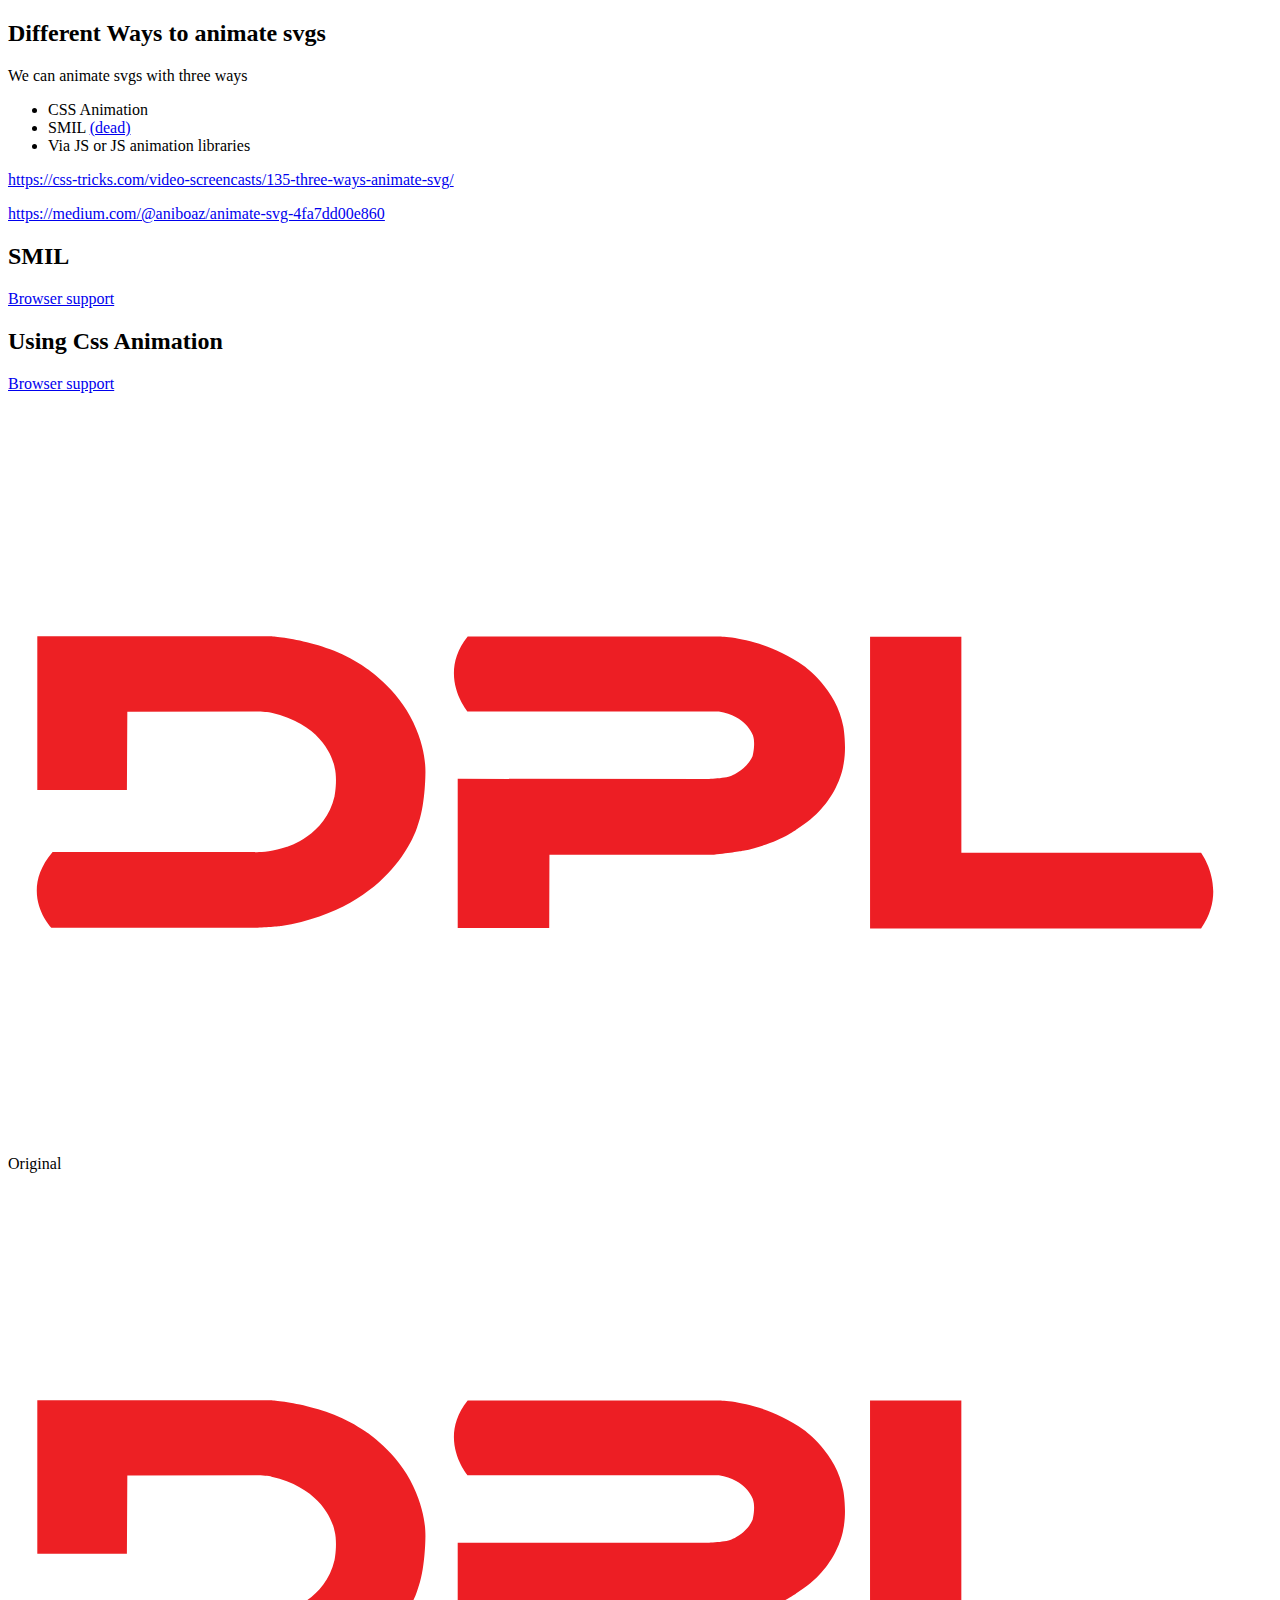
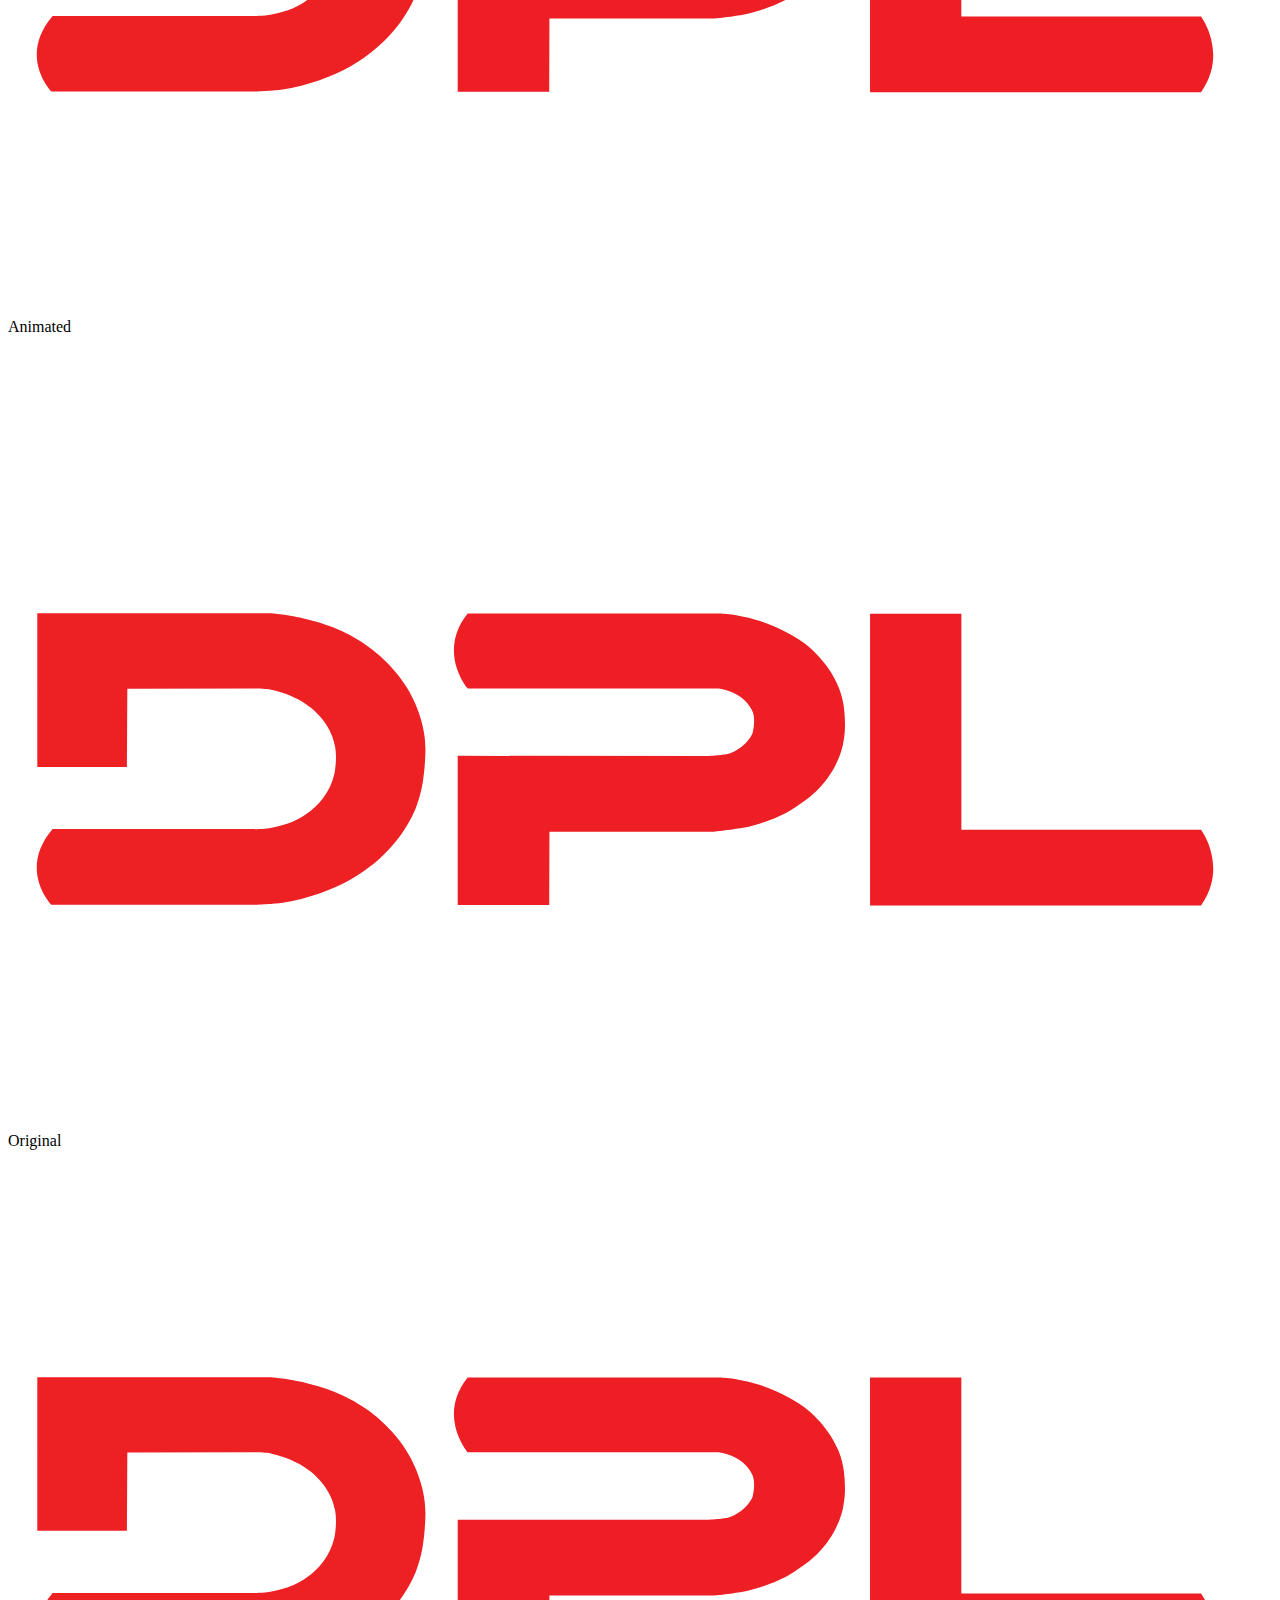
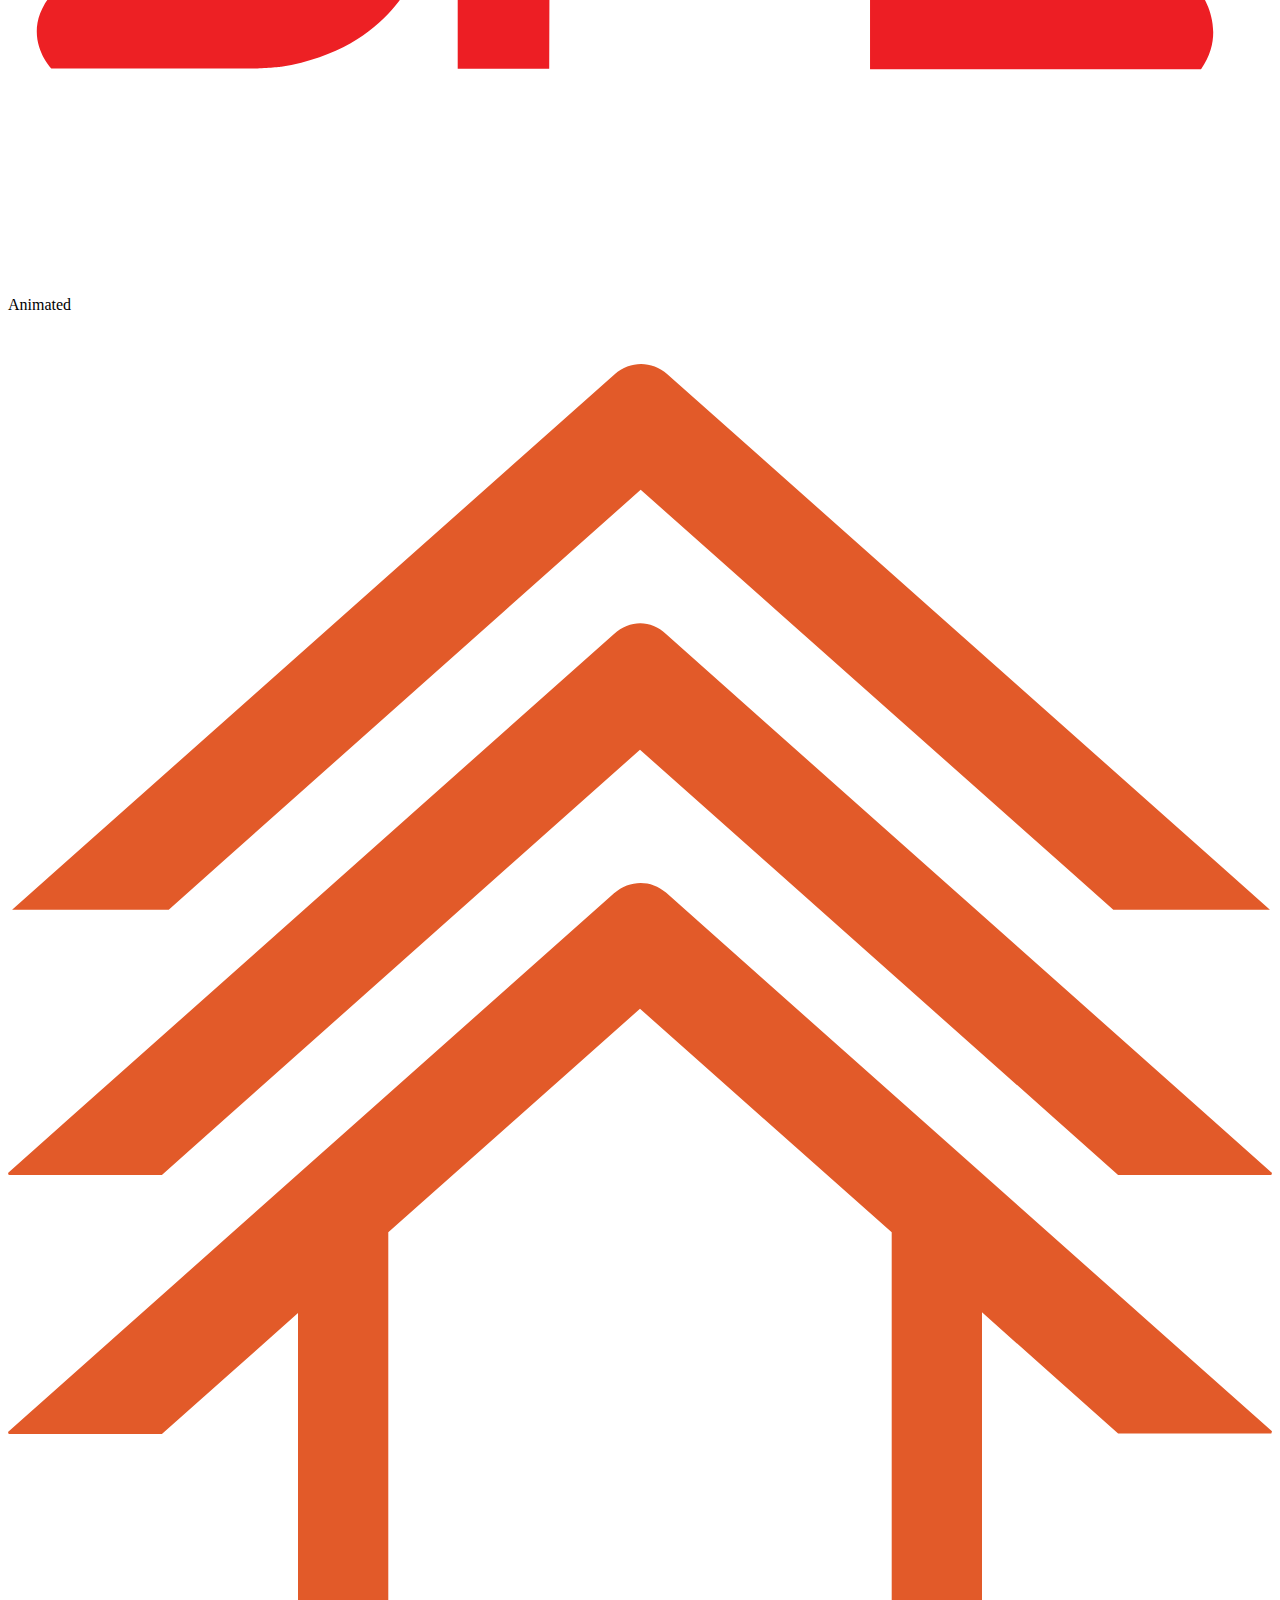
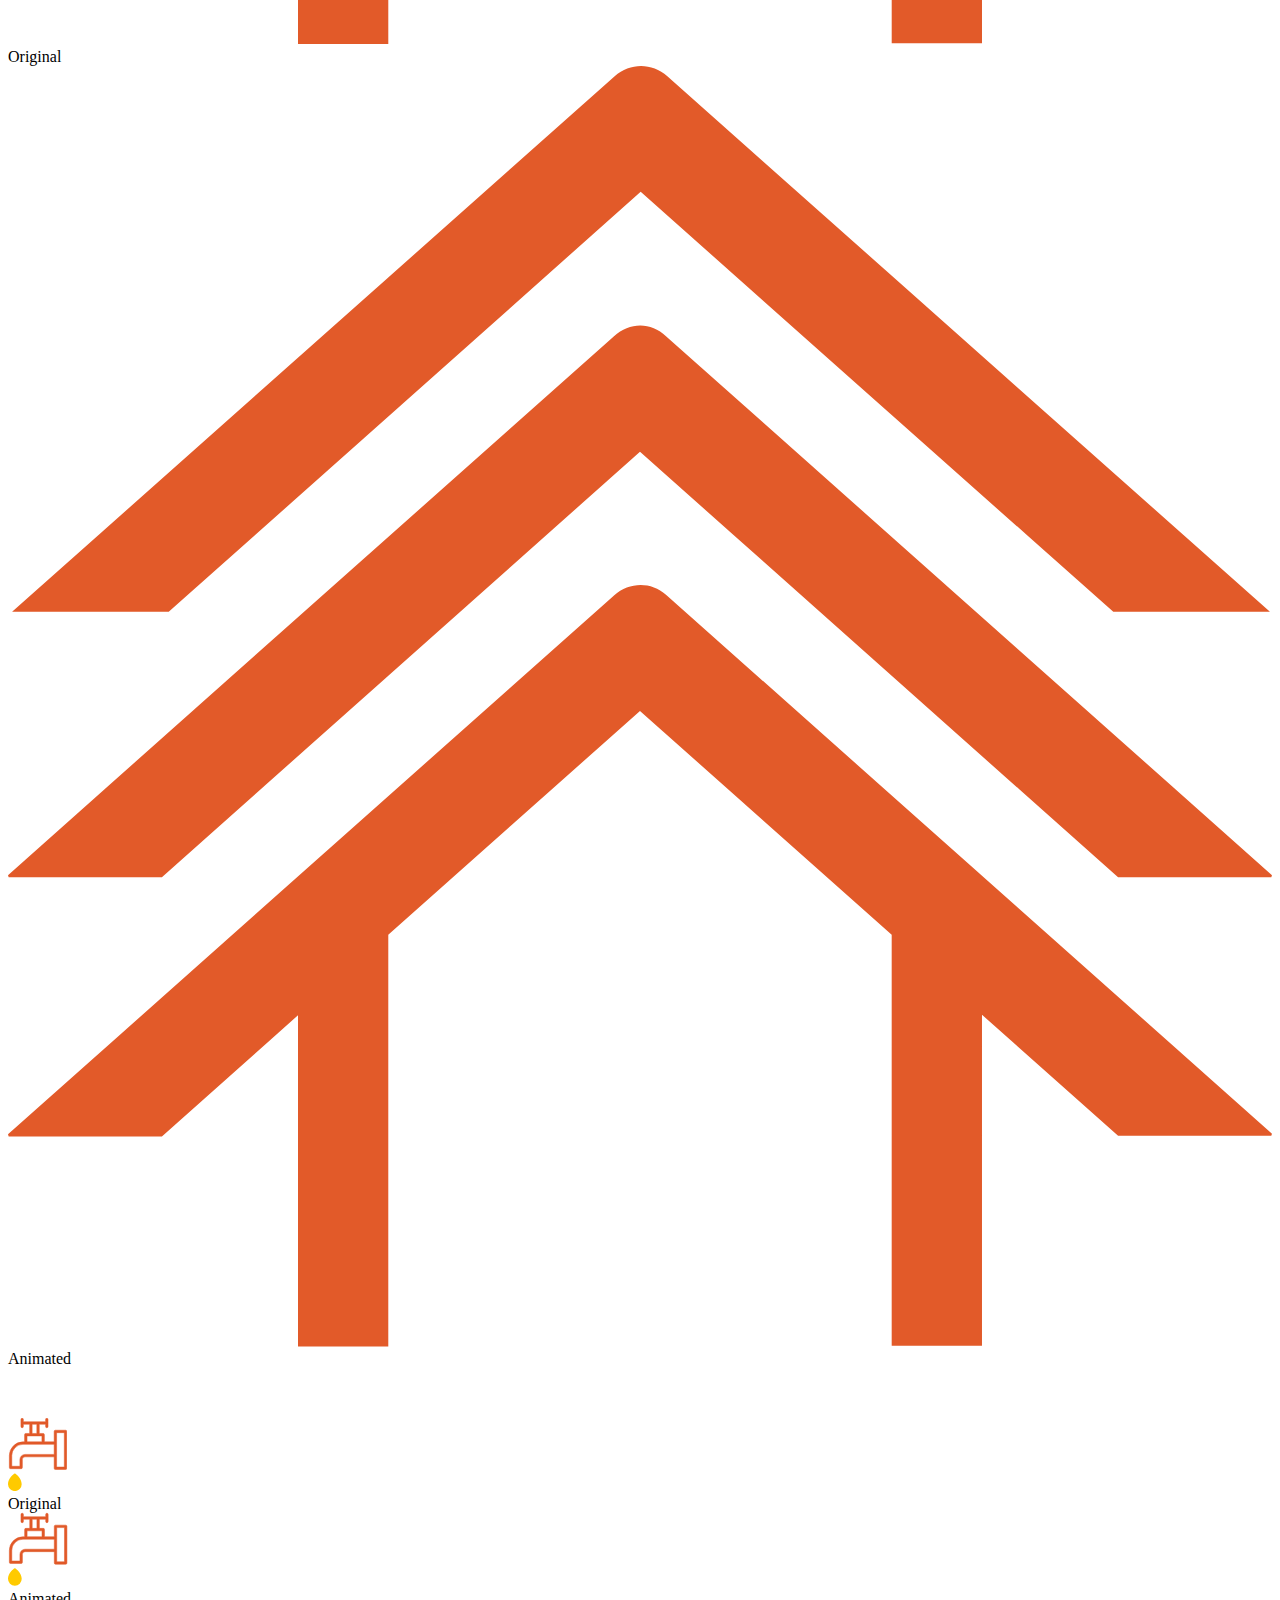
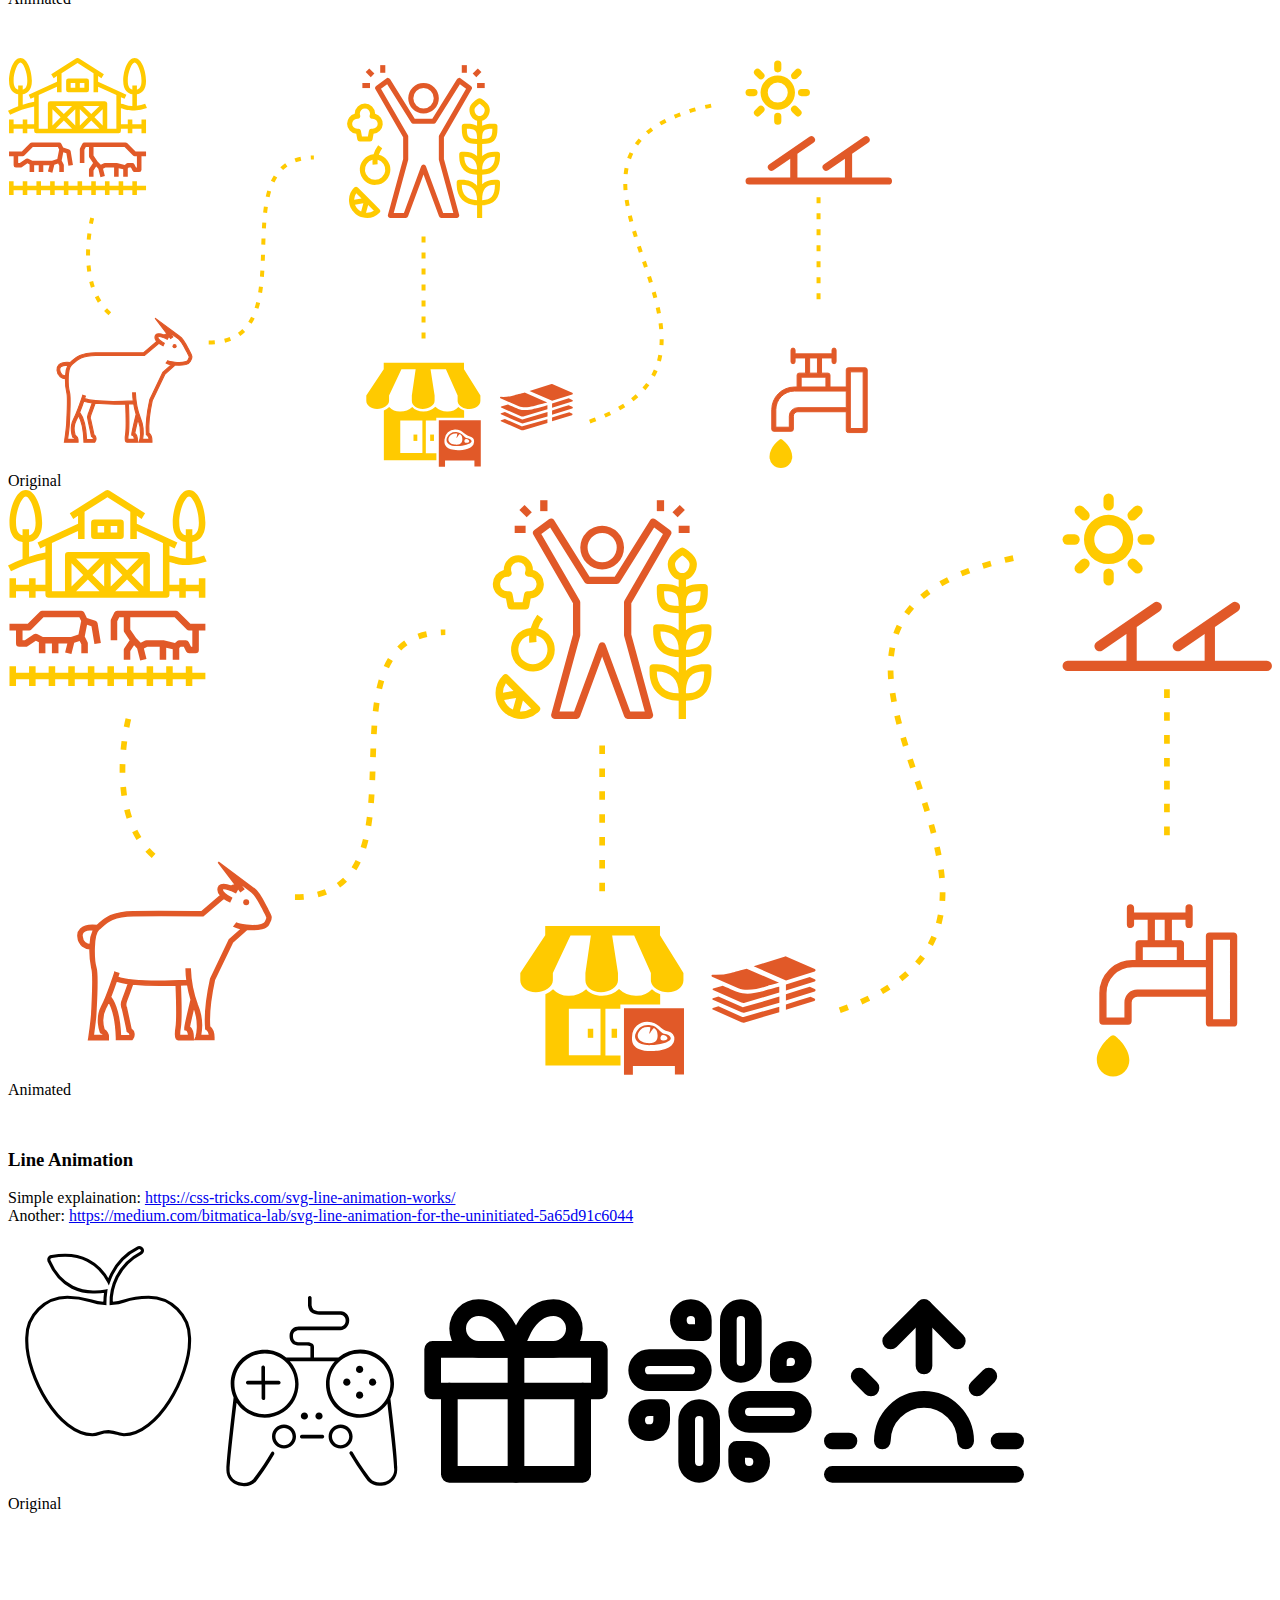
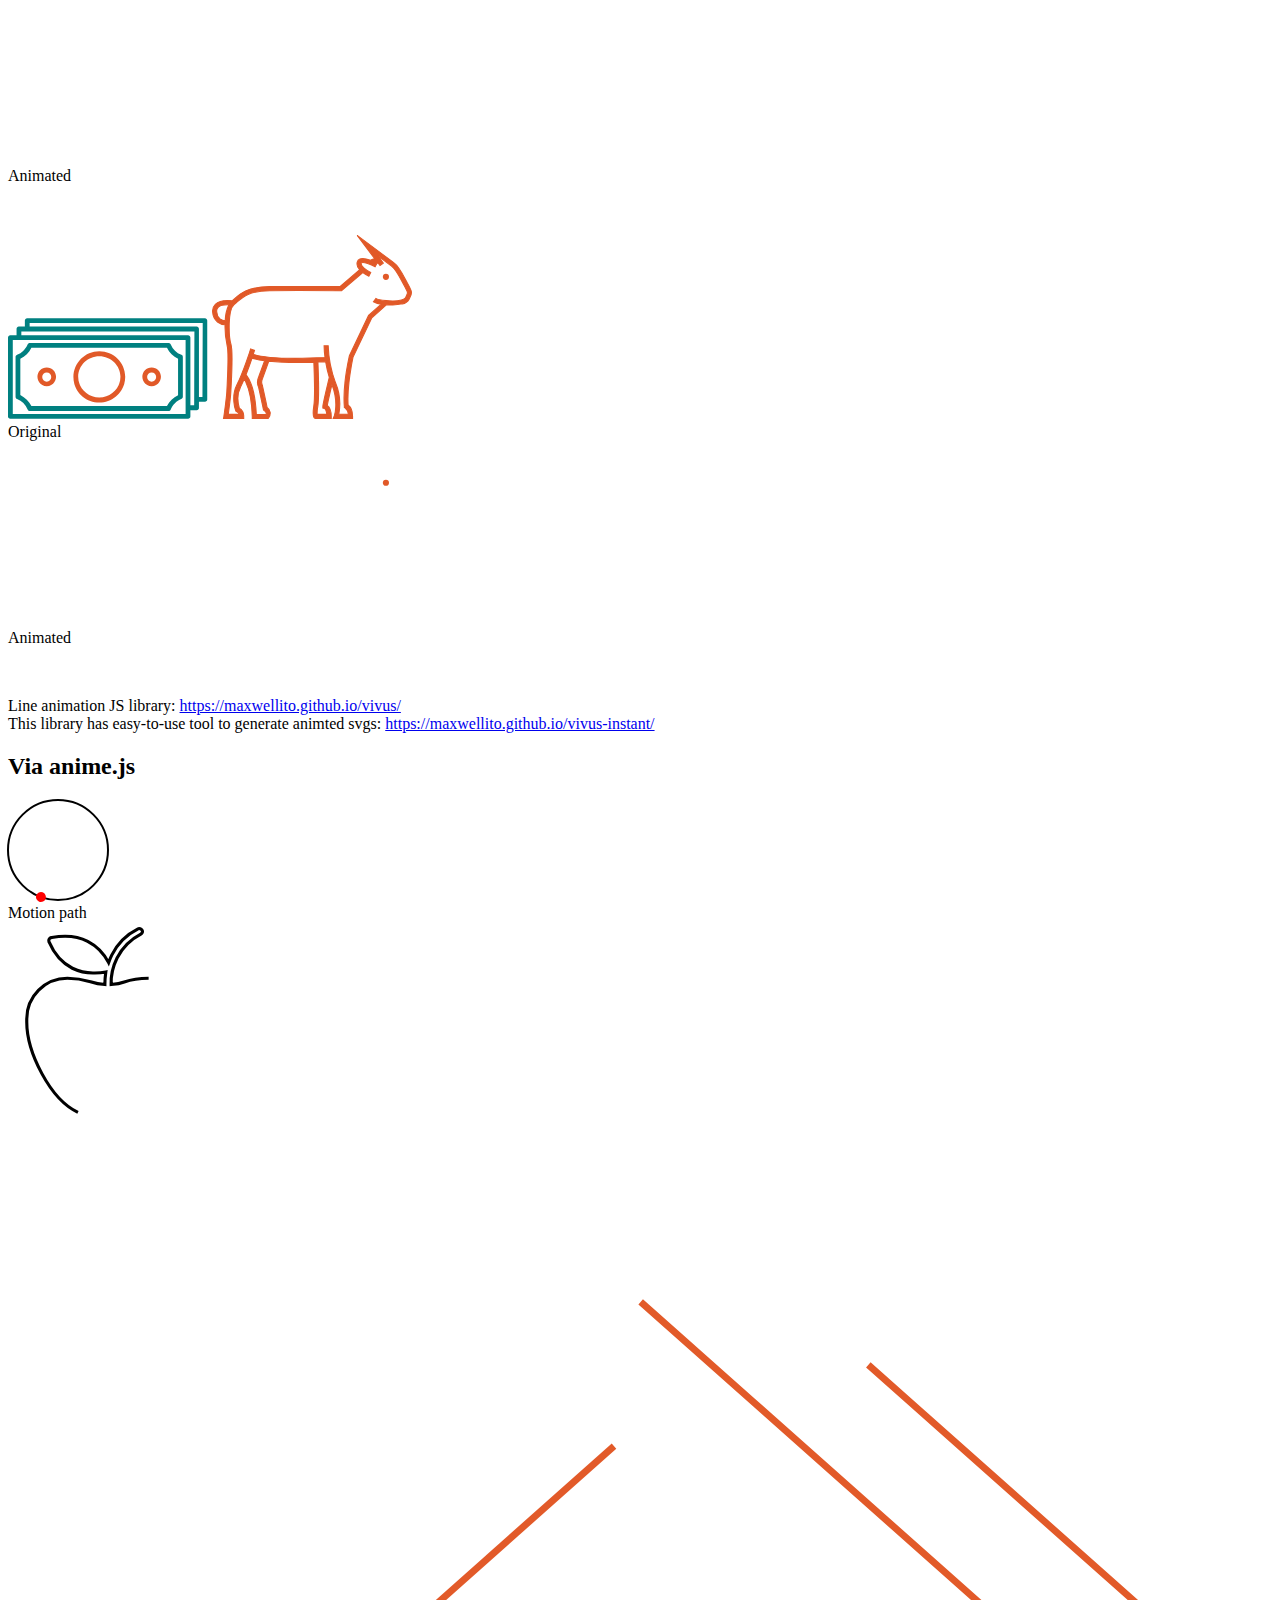
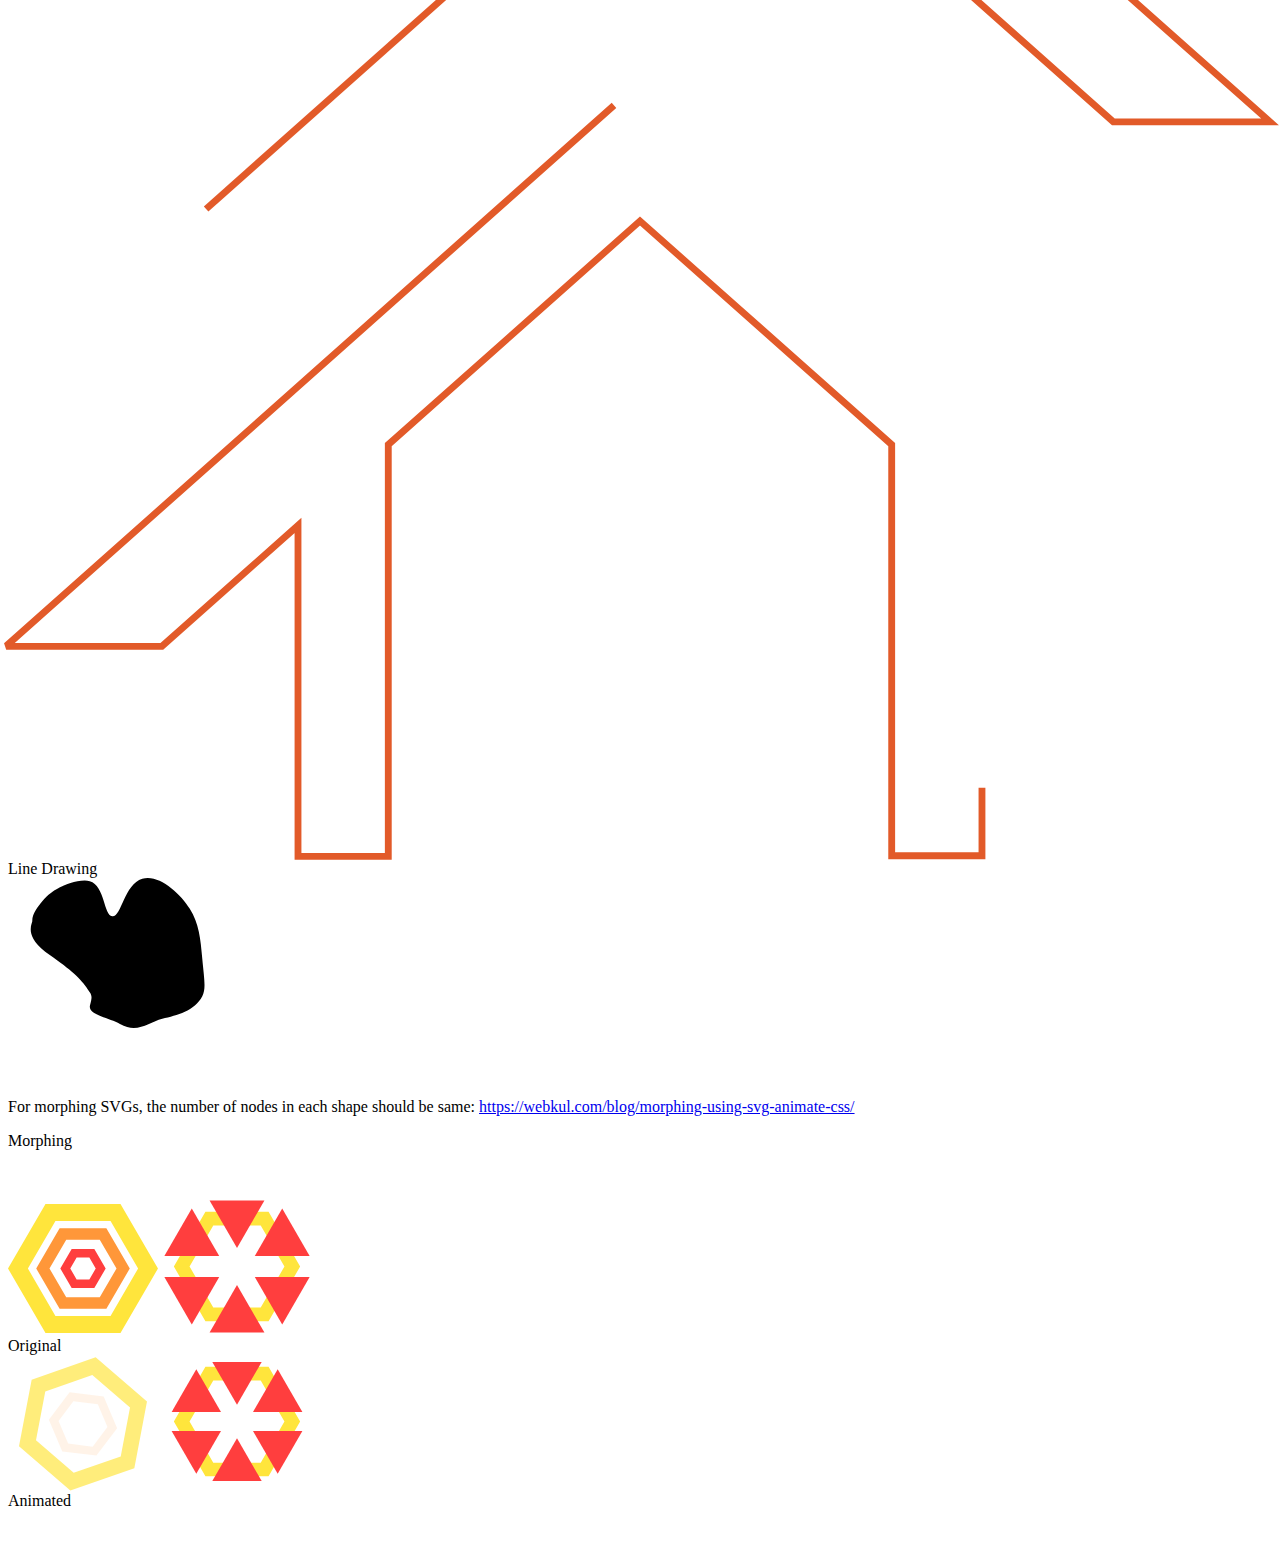
<file: index.html>
<!DOCTYPE html>
<html>


<!-- Mirrored from staging.dplit.com/creative/svg/ by HTTrack Website Copier/3.x [XR&CO'2014], Thu, 24 Oct 2019 11:04:05 GMT -->

<head>
    <meta charset="utf-8">
    <meta http-equiv="X-UA-Compatible" content="IE=edge" />
    <title>SVG Animation</title>
    <meta name="viewport" content="width=device-width, initial-scale=1">
    <link rel="stylesheet" href="https://stackpath.bootstrapcdn.com/bootstrap/4.3.0/css/bootstrap.min.css" integrity="sha384-PDle/QlgIONtM1aqA2Qemk5gPOE7wFq8+Em+G/hmo5Iq0CCmYZLv3fVRDJ4MMwEA" crossorigin="anonymous">
    <link rel="stylesheet" href="assets/style-dist.css">

</head>

<body>

    <div class="container mt-5">
        <h2>Different Ways to animate svgs</h2>
        <p>We can animate svgs with three ways</p>
        <ul>
            <li>CSS Animation</li>
            <li>SMIL <a href="https://css-tricks.com/smil-is-dead-long-live-smil-a-guide-to-alternatives-to-smil-features/">(dead)</a>
            </li>
            <li>Via JS or JS animation libraries</li>
        </ul>
        <p> <a href="https://css-tricks.com/video-screencasts/135-three-ways-animate-svg/">https://css-tricks.com/video-screencasts/135-three-ways-animate-svg/</a>
        </p>
        <p> <a href="https://medium.com/@aniboaz/animate-svg-4fa7dd00e860">https://medium.com/@aniboaz/animate-svg-4fa7dd00e860</a>
        </p>
        <h2>SMIL</h2>
        <a href="https://caniuse.com/#search=smil">Browser support</a>

        <h2>Using Css Animation</h2>
        <p><a href="https://caniuse.com/#search=keyframes">Browser support</a></p>
        <div class="row">
            <div class="col-6">
                <div class="card">
                    <div class="card-body">
                        <img src="assets/DPL_LOGO.svg" alt="">

                    </div>
                    <div class="card-footer">
                        Original
                    </div>
                </div>
            </div>
            <div class="col-6">
                <div class="card">
                    <div class="card-body">
                        <svg version="1.1" id="Layer_1" xmlns="http://www.w3.org/2000/svg" xmlns:xlink="http://www.w3.org/1999/xlink" x="0px" y="0px" viewBox="0 0 595.3 349.3" style="enable-background:new 0 0 595.3 349.3;" xml:space="preserve">
                            <path class="st0"
                                d="M56,179.3H13.8V107h109.8c0,0,26.5,1.5,44.8,14.8c0,0,15,9.6,22.5,25.8c5.2,11.1,5.7,19.3,5.7,23.3 c0,0,0.1,15.8-3.8,25.6c0,0-10.7,38.1-64.1,46.9c0,0-11.8,1.1-14.3,0.8h-94c0,0-15.8-16.3,0.6-35.6h94.8c0,0,6.7,0.6,15.6-2.5 c0,0,18.2-5.2,22.4-23.8c0,0,1.5-8,0-13.7c0,0-2.9-19.5-29.7-25.6c0,0-3.2-0.6-6.3-0.6l-61.6,0.1L56,179.3L56,179.3z" />
                            <path class="st1"
                                d="M216.5,142.4c0,0-14.6-17.1,0-35.3h118.3c0,0,20.5,0,40.1,13.9c0,0,15.5,10.9,18.5,28.5c0,0,1.8,9.7,0,18.3 c0,0-2.2,18.2-22.1,30.1c0,0-8.4,6.6-25.1,10.1c0,0-6.2,1.1-13.7,1.8H255l-0.1,34.5h-43.1v-70.2l116.7,0.1c0,0,10.8-0.3,12.7-1.8 c0,0,6.7-2.7,9.5-9.1c0,0,1.5-5.7,0.1-9.8c0,0-3.2-9.2-16-11.1L216.5,142.4L216.5,142.4z" />
                            <path class="st2" d="M406,107.2h43v101.7h112.9c0,0,12.9,17.2,0,35.6H406V107.2z" />
                        </svg>
                    </div>
                    <div class="card-footer">
                        Animated
                    </div>
                </div>
            </div>
        </div>

        <div class="row row2">
            <div class="col-6">
                <div class="card">
                    <div class="card-body">
                        <img src="assets/DPL_LOGO.svg" alt="">

                    </div>
                    <div class="card-footer">
                        Original
                    </div>
                </div>
            </div>
            <div class="col-6">
                <div class="card">
                    <div class="card-body">
                        <svg version="1.1" id="Layer_1" xmlns="http://www.w3.org/2000/svg" xmlns:xlink="http://www.w3.org/1999/xlink" x="0px" y="0px" viewBox="0 0 595.3 349.3" style="enable-background:new 0 0 595.3 349.3;" xml:space="preserve">
                            <g fill="#ED2024">
                                <path class="st0"
                                    d="M56,179.3H13.8V107h109.8c0,0,26.5,1.5,44.8,14.8c0,0,15,9.6,22.5,25.8c5.2,11.1,5.7,19.3,5.7,23.3 c0,0,0.1,15.8-3.8,25.6c0,0-10.7,38.1-64.1,46.9c0,0-11.8,1.1-14.3,0.8h-94c0,0-15.8-16.3,0.6-35.6h94.8c0,0,6.7,0.6,15.6-2.5 c0,0,18.2-5.2,22.4-23.8c0,0,1.5-8,0-13.7c0,0-2.9-19.5-29.7-25.6c0,0-3.2-0.6-6.3-0.6l-61.6,0.1L56,179.3L56,179.3z" />
                                <path class="st1"
                                    d="M216.5,142.4c0,0-14.6-17.1,0-35.3h118.3c0,0,20.5,0,40.1,13.9c0,0,15.5,10.9,18.5,28.5c0,0,1.8,9.7,0,18.3 c0,0-2.2,18.2-22.1,30.1c0,0-8.4,6.6-25.1,10.1c0,0-6.2,1.1-13.7,1.8H255l-0.1,34.5h-43.1v-70.2l116.7,0.1c0,0,10.8-0.3,12.7-1.8 c0,0,6.7-2.7,9.5-9.1c0,0,1.5-5.7,0.1-9.8c0,0-3.2-9.2-16-11.1L216.5,142.4L216.5,142.4z" />
                                <path class="st2" d="M406,107.2h43v101.7h112.9c0,0,12.9,17.2,0,35.6H406V107.2z" />
                            </g>
                        </svg>
                    </div>
                    <div class="card-footer">
                        Animated
                    </div>
                </div>
            </div>
        </div>
        <div class="row row3">
            <div class="col-6">
                <div class="card">
                    <div class="card-body">
                        <img src="assets/uptrade-house.svg" alt="">

                    </div>
                    <div class="card-footer">
                        Original
                    </div>
                </div>
            </div>
            <div class="col-6">
                <div class="card">
                    <div class="card-body">
                        <svg version="1.1" id="Layer_1" xmlns="http://www.w3.org/2000/svg" xmlns:xlink="http://www.w3.org/1999/xlink" x="0px" y="0px" viewBox="0 0 184.8 187.2" style="enable-background:new 0 0 184.8 187.2;" xml:space="preserve">
                            <path class="st0" d="M88.6,77.4L0,156.2l0.1,0.3h22.4l19.9-17.7v48.4h13.2V127l36.8-32.7l36.8,32.7v60.1h13.2v-48.4l19.9,17.7h22.4
                               l0.1-0.3L96.2,77.3C94,75.4,90.9,75.4,88.6,77.4z" />
                            <path class="st2"
                                d="M92.5,18.4l69.1,61.4h22.9L96.4,1.5c-2.3-2-5.4-2-7.7,0L0.6,79.8h22.9L92.5,18.4z" />
                            <path class="st1"
                                d="M88.6,39.5L0,118.3l0.1,0.3h22.4l69.9-62.2l69.9,62.2h22.4l0.1-0.3L96.2,39.5C94,37.4,90.9,37.4,88.6,39.5z" />
                        </svg>
                    </div>
                    <div class="card-footer">
                        Animated
                    </div>
                </div>
            </div>
        </div>
        <div class="row row4">
            <div class="col-6">
                <div class="card">
                    <div class="card-body">
                        <img src="assets/faucet.svg" alt="">

                    </div>
                    <div class="card-footer">
                        Original
                    </div>
                </div>
            </div>
            <div class="col-6">
                <div class="card">
                    <div class="card-body">
                        <svg xmlns="http://www.w3.org/2000/svg" width="59.182" height="72.63" viewBox="0 0 59.182 72.63">
                            <path data-name="Path 107"
                                d="M57.706 12.145H47.527a1.227 1.227 0 0 0-1.227 1.226v10.371h-9.815v-7.153a1.227 1.227 0 0 0-1.226-1.227h-3.883v-9.17h6.325v2.263a1.226 1.226 0 1 0 2.453 0V1.476a1.226 1.226 0 1 0-2.453 0V3.74H15.423V1.476a1.226 1.226 0 1 0-2.453 0v6.98a1.226 1.226 0 1 0 2.453 0V6.193h6.325v9.17h-3.882a1.227 1.227 0 0 0-1.23 1.226v7.153h-1.633A13.668 13.668 0 0 0 1.35 37.395v11.838a1.227 1.227 0 0 0 1.226 1.227h10.6a1.227 1.227 0 0 0 1.227-1.227v-7.89a2.675 2.675 0 0 1 2.672-2.672h29.23V50.02a1.227 1.227 0 0 0 1.226 1.226h10.175a1.227 1.227 0 0 0 1.23-1.226V13.372a1.226 1.226 0 0 0-1.23-1.227zM24.201 6.193h4.722v9.17h-4.722zm-5.109 11.623h14.944v5.926H19.092zm-2.022 18.4a5.13 5.13 0 0 0-5.125 5.125v6.669H3.803V37.395a11.213 11.213 0 0 1 11.2-11.2h31.3v10.023zm39.41 12.578h-7.727v-34.2h7.726z"
                                fill="#e15928" stroke="#e15928" stroke-width=".5" />
                            <path data-name="Path 108"
                                d="M7.587 55.433a1.224 1.224 0 0 0-1.46 0c-.251.185-6.128 4.6-6.128 10.34a6.858 6.858 0 1 0 13.715 0c.001-5.735-5.877-10.155-6.127-10.34z"
                                fill="#ffca00" class="fade-in-top" /></svg>
                    </div>
                    <div class="card-footer">
                        Animated
                    </div>
                </div>
            </div>
        </div>
        <div class="row row5">
            <div class="col-6">
                <div class="card">
                    <div class="card-body">
                        <img src="assets/what-we-do.svg" alt="">

                    </div>
                    <div class="card-footer">
                        Original
                    </div>
                </div>
            </div>
            <div class="col-6">
                <div class="card">
                    <div class="card-body">
                        <svg xmlns="http://www.w3.org/2000/svg" viewBox="0 0 884.091 410.286">
                            <defs>
                                <style>
                                    .cls-1 {
                                        fill: #e15928
                                    }

                                    .cls-2 {
                                        fill: #ffca00
                                    }

                                    .cls-3 {
                                        fill: none;
                                        stroke: #ffca00;
                                        stroke-width: 4px;
                                        stroke-dasharray: 6 10
                                    }
                                </style>
                            </defs>
                            <g id="what_we_do" data-name="what we do" transform="translate(-231 -767.094)">
                                <g id="noun_Livestock_1176661_000000" transform="translate(231 767.094)">
                                    <path id="Path_33" data-name="Path 33" class="cls-1"
                                        d="M88.754 48.135l-8.466-8.466A2.278 2.278 0 0 0 78.674 39H37.567a2.286 2.286 0 0 0-2.044 1.263L33.24 44.83a2.289 2.289 0 0 0-.24 1.021v13.7h4.567V46.39l1.411-2.823h3.156V52.7a2.3 2.3 0 0 0 .384 1.267l3.722 5.584-3.722 5.584a2.3 2.3 0 0 0-.384 1.267v6.851H46.7V67.1l2.638-3.958 2.149 2.149 2.131 8.523L58.05 72.7l-1.841-7.358 2.45-1.224h8.6v9.135h4.567v-8.491L76.39 65.9v7.351h4.567v-8.185l.945-.945h2.211l1.653 3.3a2.28 2.28 0 0 0 2.042 1.263h4.567A2.285 2.285 0 0 0 94.66 66.4V52.7h4.567v-4.565H88.754zm1.338 15.986h-.872l-1.653-3.3a2.28 2.28 0 0 0-2.042-1.263h-4.567a2.278 2.278 0 0 0-1.615.669l-1.368 1.363-7.881-1.971-.011.041a2.271 2.271 0 0 0-.544-.107H58.121a2.289 2.289 0 0 0-1.021.24l-3.094 1.548-3.243-3.241-4.063-6.09v-8.443h31.028l8.466 8.466a2.278 2.278 0 0 0 1.615.669h2.284z"
                                        transform="translate(38.836 45.497)" />
                                    <path id="Path_34" data-name="Path 34" class="cls-1"
                                        d="M59.35 49.866l2.058 12.346 4.506-.751-2.284-13.7a2.285 2.285 0 0 0-1.53-1.79l-5.954-1.985-1.861-3.722A2.288 2.288 0 0 0 52.241 39h-27.4a2.278 2.278 0 0 0-1.615.669l-8.466 8.466H2V52.7h4.567v9.135a2.285 2.285 0 0 0 2.284 2.284h4.567a2.3 2.3 0 0 0 1.267-.384l5.749-3.835 2.119 1.06v7.723h4.567v-6.846h4.567v6.851h4.567v-6.851h6.209l-1.573 6.3 4.43 1.108 1.98-7.92 3.782-1.261 1.158 2.316v6.312h4.567v-6.855a2.289 2.289 0 0 0-.24-1.021l-1.932-3.866 1.624-8.114zm-25.379 7.4h-8.6l-4.081-2.04a2.292 2.292 0 0 0-2.29.141l-6.276 4.186h-1.589V52.7H15.7a2.278 2.278 0 0 0 1.615-.669l8.466-8.466H50.83l1.3 2.6-1.87 9.352-5.242 1.753z"
                                        transform="translate(-.959 45.497)" />
                                    <path id="Path_35" data-name="Path 35" class="cls-2"
                                        d="M129.887 56h-4.567v4.567h-9.135V56h-4.567v4.567h-9.135V56h-4.568v4.567H88.78V56h-4.567v4.567h-9.135V56h-4.567v4.567h-9.135V56h-4.567v4.567h-9.135V56h-4.568v4.567h-9.134V56H29.4v4.567h-9.13V56H15.7v4.567H6.567V56H2v13.7h4.567v-4.565H15.7V69.7h4.57v-4.565h9.13V69.7h4.567v-4.565h9.135V69.7h4.567v-4.565h9.135V69.7h4.567v-4.565h9.135V69.7h4.567v-4.565h9.135V69.7h4.572v-4.565h9.135V69.7h4.567v-4.565h9.135V69.7h4.567v-4.565h9.135V69.7h4.567v-4.565h9.135v-4.568h-9.135z"
                                        transform="translate(-.959 67.319)" />
                                    <path id="Path_36" data-name="Path 36" class="cls-2"
                                        d="M47.553 11H29.284A2.285 2.285 0 0 0 27 13.284v9.135a2.285 2.285 0 0 0 2.284 2.281h18.27a2.285 2.285 0 0 0 2.284-2.284v-9.132A2.285 2.285 0 0 0 47.553 11zm-15.986 4.567h4.567v4.567h-4.567zm13.7 4.567H40.7v-4.567h4.57z"
                                        transform="translate(31.134 9.553)" />
                                    <path id="Path_37" data-name="Path 37" class="cls-2"
                                        d="M117.085 53.045c1.879.66 4.216 1.48 10.868 1.48h.242a48.246 48.246 0 0 0 12.314-2.469l-1.8-4.2a42.458 42.458 0 0 1-8.235 1.87V38.352c4.133-.674 9.135-3.542 9.135-13.515C139.607 15.3 135.263 2 128.188 2S116.77 15.3 116.77 24.837c0 9.973 5 12.839 9.135 13.515v11.574a20.432 20.432 0 0 1-7.306-1.19 15.579 15.579 0 0 0-4.113-.961v-6.546L118.1 42.9l1.914-4.147-28.365-13.094v-5.588L94.99 22.2l2.453-3.855L72.322 2.356a2.289 2.289 0 0 0-2.453 0l-25.12 15.986L47.2 22.2l3.341-2.126v5.588L22.182 38.749 24.1 42.9l3.611-1.667v4.549a94.085 94.085 0 0 0-11.418 2.9v-10.33c4.133-.674 9.135-3.542 9.135-13.515C25.422 15.3 21.079 2 14 2S2.585 15.3 2.585 24.837c0 9.973 5 12.839 9.135 13.515v11.914a99.618 99.618 0 0 0-10.176 4.51l2.08 4.065a92.329 92.329 0 0 1 24.082-8.415v17.8h-6.851V63.66h-4.567v4.567H7.153V63.66H2.585v13.7h4.568v-4.566h9.135v4.567h4.567v-4.567h6.851v2.284a2.285 2.285 0 0 0 2.284 2.284h82.21a2.285 2.285 0 0 0 2.284-2.284v-2.284h6.851v4.567h4.565v-4.567h9.135v4.567h4.567V63.66h-4.567v4.567H125.9V63.66h-4.567v4.567h-6.851v-15.86a11.649 11.649 0 0 1 2.603.678zm4.252-28.208c0-9.242 4.334-18.27 6.851-18.27s6.851 9.027 6.851 18.27c0 6.184-2.138 8.246-4.567 8.877V29.4H125.9v4.309c-2.425-.626-4.563-2.688-4.563-8.872zm-114.185 0c0-9.242 4.334-18.27 6.851-18.27s6.851 9.027 6.851 18.27c0 6.184-2.138 8.246-4.567 8.877V29.4H11.72v4.309c-2.43-.626-4.567-2.688-4.567-8.872zm47.013 36.539l-8.189 8.189V53.187zm3.229 3.229l8.189 8.189H49.2zm24.175-3.229l-8.189 8.189V53.187zm-12.757 8.189l-8.189-8.189 8.189-8.189zm15.988-4.96l8.189 8.189h-16.38zm3.229-3.229l8.189-8.189v16.378zM84.8 58.147l-8.189-8.189h16.377zm-27.4 0l-8.2-8.189h16.383zm43.39 14.648V47.674a2.226 2.226 0 0 0-.162-.8 2.359 2.359 0 0 0-.1-.217 2.165 2.165 0 0 0-.32-.475 2.025 2.025 0 0 0-.767-.585c-.018-.009-.034-.023-.053-.032h-.007a2.318 2.318 0 0 0-.79-.158c-.027 0-.053-.016-.082-.016H43.692a2.285 2.285 0 0 0-2.284 2.284v25.119h-9.135V39.121l18.27-8.431v5.565h4.567V17.164L71.1 6.99l15.982 10.174v19.091h4.567V30.69l18.27 8.431v33.673z"
                                        transform="translate(-1.544 -2)" />
                                </g>
                                <g id="noun_healthy_lifestyle_1176663_000000"
                                    data-name="noun_healthy lifestyle_1176663_000000"
                                    transform="translate(570.109 774.239)">
                                    <path id="Path_40" data-name="Path 40" class="cls-2"
                                        d="M3.018 66.143a18.126 18.126 0 0 0 .607 2.473c.038.115.079.227.12.342a17.73 17.73 0 0 0 .928 2.223c.023.048.043.1.066.145a17.576 17.576 0 0 0 1.28 2.074c.11.153.219.3.334.454a16.085 16.085 0 0 0 3.22 3.294c.135.107.275.2.416.3.461.342.936.66 1.422.951.13.079.26.155.393.232a17.69 17.69 0 0 0 4.01 1.665c.028.008.054.02.082.028s.051.005.074.01a17.774 17.774 0 0 0 17.232-4.6 2.546 2.546 0 0 0 0-3.6L11.573 50.5a2.546 2.546 0 0 0-3.6 0A17.814 17.814 0 0 0 3 66c0 .018-.005.036 0 .054 0 .028.013.059.018.089zm11.831 8.328c-.278-.14-.543-.3-.813-.466s-.568-.316-.834-.5A11.914 11.914 0 0 1 10 70.191c-.13-.194-.227-.4-.347-.6a12.609 12.609 0 0 1-.818-1.614 5.591 5.591 0 0 1-.1-.291l8.348-1.392zm4.92 1.336l2.121-7.775 5.725 5.725a12.738 12.738 0 0 1-7.846 2.05zM9.95 56.095l5.328 5.328-7.4 1.231a12.7 12.7 0 0 1 2.072-6.559z"
                                        transform="translate(-.811 71.982)" />
                                    <path id="Path_41" data-name="Path 41" class="cls-2"
                                        d="M37.59 57.867a15.308 15.308 0 0 0-11.612-14.828 24.371 24.371 0 0 1 3.459-6.595L25.349 33.4a29.281 29.281 0 0 0-4.591 9.246A15.3 15.3 0 1 0 37.59 57.867zm-15.295 10.2a10.175 10.175 0 0 1-2.57-20.026 27.24 27.24 0 0 0 .033 4.994l5.07-.525a22.1 22.1 0 0 1-.005-4.479 10.175 10.175 0 0 1-2.529 20.036z"
                                        transform="translate(5.746 46.648)" />
                                    <path id="Path_42" data-name="Path 42" class="cls-2"
                                        d="M2 37.393a10.211 10.211 0 0 0 9.2 10.148l1.043 5.613a2.549 2.549 0 0 0 2.506 2.083h10.2a2.549 2.549 0 0 0 2.506-2.083l1.043-5.613a10.2 10.2 0 0 0 1.545-20.024c0-.107.005-.214.005-.321a10.2 10.2 0 0 0-20.393 0c0 .107 0 .214.005.321A10.215 10.215 0 0 0 2 37.393zm10.12-5.1c.066.008.339.038.4.043a2.481 2.481 0 0 0 2.2-1.017 2.543 2.543 0 0 0 .354-2.394 5.052 5.052 0 0 1-.329-1.731 5.1 5.1 0 0 1 10.2 0 5.027 5.027 0 0 1-.329 1.728 2.548 2.548 0 0 0 .354 2.394 2.51 2.51 0 0 0 2.2 1.017c.038 0 .28-.031.4-.043a5.1 5.1 0 0 1-.071 10.2 5.419 5.419 0 0 1-.739-.084 2.553 2.553 0 0 0-2.875 2.057l-1.055 5.674h-5.963l-1.055-5.677a2.64 2.64 0 0 0-2.965-2.044 4.229 4.229 0 0 1-.65.074 5.1 5.1 0 0 1-.076-10.2z"
                                        transform="translate(-2 21.237)" />
                                    <path id="Path_43" data-name="Path 43" class="cls-2"
                                        d="M85.786 68.531h-2.549c-5.419 0-9.717 1.5-12.746 4.288V60.883c11.293 0 15.295-4 15.295-15.295v-2.549a2.55 2.55 0 0 0-2.549-2.549h-2.549c-4.487 0-7.805.645-10.2 2.116v-5.073c4.385-1.282 7.647-5.736 7.647-11.063 0-6.291-8.094-10.7-9.016-11.181a2.557 2.557 0 0 0-2.361 0c-.923.482-9.016 4.889-9.016 11.181 0 5.33 3.263 9.781 7.647 11.063v5.073C63 41.135 59.683 40.49 55.2 40.49h-2.553a2.55 2.55 0 0 0-2.547 2.549v2.549c0 11.293 4 15.295 15.295 15.295v11.936c-3.028-2.789-7.326-4.288-12.746-4.288H50.1a2.55 2.55 0 0 0-2.549 2.549v2.549c0 11.341 6.5 17.844 17.844 17.844v11c-3.536-3.786-8.764-5.906-15.295-5.906h-2.551A2.55 2.55 0 0 0 45 99.121v2.549c0 12.58 7.813 20.393 20.393 20.393v12.746h5.1v-12.746c11.841 0 17.844-6.86 17.844-20.393v-2.549a2.55 2.55 0 0 0-2.549-2.549h-2.551c-5.537 0-9.779 1.519-12.746 4.5v-9.6c11.341 0 17.844-6.5 17.844-17.844V71.08a2.55 2.55 0 0 0-2.549-2.549zm-5.1-22.942c0 8.481-1.716 10.2-10.2 10.2.005-8.489 1.721-10.2 10.202-10.2zM62.844 26.47c0-2.111 2.932-4.578 5.1-5.968 2.134 1.377 5.1 3.87 5.1 5.968 0 3.513-2.287 6.373-5.1 6.373s-5.1-2.86-5.1-6.373zM55.2 45.589c8.481 0 10.2 1.716 10.2 10.2-8.488-.004-10.2-1.719-10.2-10.2zm-2.553 28.04c8.458 0 12.746 4.288 12.746 12.746-8.458 0-12.746-4.288-12.746-12.746zM50.1 101.67c9.863 0 15.295 5.432 15.295 15.295-9.864 0-15.295-5.433-15.295-15.295zm33.139 0c0 10.864-3.694 15.295-12.746 15.295-.002-10.865 3.692-15.295 12.744-15.295zM70.491 86.375c0-8.458 4.288-12.746 12.746-12.746 0 8.458-4.287 12.746-12.746 12.746z"
                                        transform="translate(64.613 18.14)" />
                                    <path id="Rectangle_469" data-name="Rectangle 469" class="cls-1"
                                        transform="rotate(-45 72.96 -147.48)" d="M0 0h7.209v5.098H0z" />
                                    <path id="Rectangle_470" data-name="Rectangle 470" class="cls-1"
                                        transform="translate(130.006 17.844)" d="M0 0h7.647v5.098H0z" />
                                    <path id="Rectangle_471" data-name="Rectangle 471" class="cls-1"
                                        transform="translate(114.712)" d="M0 0h5.098v7.647H0z" />
                                    <path id="Rectangle_472" data-name="Rectangle 472" class="cls-1"
                                        transform="rotate(-45 17.626 -18.99)" d="M0 0h5.098v7.209H0z" />
                                    <path id="Rectangle_473" data-name="Rectangle 473" class="cls-1"
                                        transform="translate(33.139)" d="M0 0h5.098v7.647H0z" />
                                    <path id="Rectangle_474" data-name="Rectangle 474" class="cls-1"
                                        transform="translate(15.295 17.844)" d="M0 0h7.647v5.098H0z" />
                                    <path id="Path_44" data-name="Path 44" class="cls-1"
                                        d="M56.59 24.295A15.295 15.295 0 1 0 41.295 39.59 15.31 15.31 0 0 0 56.59 24.295zm-25.491 0a10.2 10.2 0 1 1 10.2 10.2 10.207 10.207 0 0 1-10.199-10.2z"
                                        transform="translate(35.18 8.844)" />
                                    <path id="Path_45" data-name="Path 45" class="cls-1"
                                        d="M13.344 18.478L41.04 66.32v21.917L25.835 143.99a2.546 2.546 0 0 0 2.46 3.217H43.59a2.548 2.548 0 0 0 2.391-1.667l15.453-41.94 15.452 41.94a2.548 2.548 0 0 0 2.391 1.667h15.295a2.549 2.549 0 0 0 2.46-3.22L81.827 88.235V66.317l27.7-47.842a2.549 2.549 0 0 0-.676-3.316l-10.2-7.647a2.516 2.516 0 0 0-2-.466A2.554 2.554 0 0 0 94.96 8.2L70.218 47.79H52.649L27.907 8.2a2.542 2.542 0 0 0-1.7-1.155 2.511 2.511 0 0 0-2 .466l-10.2 7.647a2.548 2.548 0 0 0-.663 3.32zm11.711-5.221l24.02 38.433a2.551 2.551 0 0 0 2.162 1.2H71.63a2.552 2.552 0 0 0 2.162-1.2l24.02-38.433 6.166 4.624-26.905 46.476a2.526 2.526 0 0 0-.344 1.277v22.942a2.59 2.59 0 0 0 .089.67l14.418 52.862H81.054L63.825 95.342a2.548 2.548 0 0 0-4.782 0l-17.23 46.767H31.631l14.418-52.862a2.59 2.59 0 0 0 .089-.67V65.634a2.526 2.526 0 0 0-.344-1.277L18.888 17.881z"
                                        transform="translate(15.041 5.742)" />
                                </g>
                                <path id="Path_101" data-name="Path 101" class="cls-3"
                                    d="M-5215.262 2224s-18.646 72.25 23.306 100.218"
                                    transform="translate(5530.457 -1296.812)" />
                                <path id="Path_102" data-name="Path 102" class="cls-3"
                                    d="M-5081.334 2390.62c102.286 0 7.812-185.287 105.171-185.287"
                                    transform="translate(5513.061 -1338.742)" />
                                <g id="noun_butcher_shop_207102_000000" data-name="noun_butcher shop_207102_000000"
                                    transform="translate(589.337 1072.04)">
                                    <path id="Rectangle_475" data-name="Rectangle 475" class="cls-2"
                                        transform="translate(63.862 71.876)" d="M0 0h3.816v6.361H0z" />
                                    <path id="Path_48" data-name="Path 48" class="cls-2"
                                        d="M102.2 15.088V8.6H21.928v6.488L4.5 41.421v5.343c0 4.453 4.707 8.142 10.813 8.142s11.958-3.689 11.958-8.142v-5.343l12.34-26.206h14.248l-3.816 26.206v5.343c0 4.453 4.58 8.142 10.813 8.142s11.958-3.689 11.958-8.142v-5.343l-4.071-26.206h15.393l11.7 26.206v5.343a2.8 2.8 0 0 0 .127 1.018c.763 3.944 6.106 7.124 11.831 7.124 6.234 0 10.813-3.689 10.813-8.142v-5.343z"
                                        transform="translate(-4.5 -8.6)" />
                                    <path id="Rectangle_476" data-name="Rectangle 476" class="cls-2"
                                        transform="translate(47.197 71.876)" d="M0 0h3.816v6.361H0z" />
                                    <path id="Path_49" data-name="Path 49" class="cls-2"
                                        d="M92.848 43.427a14.609 14.609 0 0 1-11.068 4.58A16.8 16.8 0 0 1 69.822 43.3a17.112 17.112 0 0 1-12.085 4.707c-4.58 0-8.651-1.781-10.94-4.58a17.848 17.848 0 0 1-12.085 4.58 14.609 14.609 0 0 1-11.068-4.58 15.457 15.457 0 0 1-5.344 3.435V96.73h52.54v-7H60.281V57.039h10.431v-2.926h27.86v-7.124a13.737 13.737 0 0 1-5.724-3.562zm-36 46.179H34.711V57.039h22.135z"
                                        transform="translate(-.744 .843)" />
                                    <path id="Path_50" data-name="Path 50" class="cls-1"
                                        d="M90.25 71.837c-4.071-.636-4.58-5.47-10.3-6.106-4.961-.636-8.015 1.4-10.05 5.216-2.163 3.944.763 9.159 10.686 8.651 5.216-.254 12.849-1.908 13.612-4.325.378-1.273-1.149-3.054-3.948-3.436zM77.4 78.2c-5.343-.636-7.506-4.071-5.6-7.506 1.654-3.053 3.944-4.071 8.142-3.562.127 1.908-1.145 4.325-.509 4.452.254 0 1.272-2.544 3.053-3.944 2.035 1.018 2.544 3.435 2.544 5.216.005 2.67-.759 5.978-7.63 5.344zm10.688-1.91c-1.654-.254-1.272-3.944.763-3.816 2.29.254 3.18 1.527 3.053 2.417-.004 1.272-1.904 1.78-3.816 1.399zM61.5 53.9v46.433h6.233v-6.106H97.12v5.852h6.361V53.9zm19.082 29.9c-14.375-.254-13.612-7.378-13.358-10.813a10.457 10.457 0 0 1 10.686-9.8c8.269.382 8.905 5.725 14.757 6.87a5.213 5.213 0 0 1 4.071 5.47C96.357 82.65 85.671 83.8 80.582 83.8z"
                                        transform="translate(11.012 3.728)" />
                                </g>
                                <path id="Path_103" data-name="Path 103" class="cls-3" d="M-4835.5 2245.333v106.045"
                                    transform="translate(5482.083 -1299.5)" />
                                <path id="Path_104" data-name="Path 104" class="cls-3" d="M-4835.5 2245.333v106.045"
                                    transform="translate(5877.129 -1338.829)" />
                                <path id="Path_105" data-name="Path 105" class="cls-3"
                                    d="M-4730.667 2406.18c200.088-69.246-106.684-274.9 130.78-318.072"
                                    transform="translate(5543.455 -1275.237)" />
                                <g id="noun_Money_625001_000000" transform="translate(723.058 1093.247)">
                                    <path id="Path_54" data-name="Path 54" class="cls-1"
                                        d="M25.554 65.729c-.087 0-.262.087-.35.087a1.108 1.108 0 0 1-.524-.087L7.987 58.3l-3.845 1.224a.565.565 0 0 0-.087 1.049L24.069 69.4a3.666 3.666 0 0 0 2.36.175l24.122-7.167v-3.846z"
                                        transform="translate(-3.124 -23.275)" />
                                    <path id="Path_55" data-name="Path 55" class="cls-1"
                                        d="M82.527 51.924L79.818 50.7l-8.565 2.535-8.653 2.8v3.755l19.84-6.205a.88.88 0 0 0 .087-1.661z"
                                        transform="translate(-10.541 -22.317)" />
                                    <path id="Path_56" data-name="Path 56" class="cls-1"
                                        d="M82.789 44.273l-3.5-1.573-5.157 1.573L62.6 47.944v4.2l20.1-6.293a.82.82 0 0 0 .089-1.578z"
                                        transform="translate(-10.541 -21.309)" />
                                    <path id="Path_57" data-name="Path 57" class="cls-1"
                                        d="M82.789 36.273l-3.5-1.573L62.6 39.944v4.2l20.1-6.293a.82.82 0 0 0 .089-1.578z"
                                        transform="translate(-10.541 -20.301)" />
                                    <path id="Path_58" data-name="Path 58" class="cls-1"
                                        d="M79.451 28.778a.88.88 0 0 0 .087-1.661l-20.1-8.827a.747.747 0 0 0-.612 0L36.8 25.2l22.636 9.964z"
                                        transform="translate(-7.29 -18.225)" />
                                    <path id="Path_59" data-name="Path 59" class="cls-1"
                                        d="M24.68 57.742L7.987 50.4l-3.845 1.224a.565.565 0 0 0-.087 1.049l20.1 8.827a3.624 3.624 0 0 0 2.36.175l24.122-6.9v-4.288l-25.083 7.342a1.034 1.034 0 0 1-.874-.087z"
                                        transform="translate(-3.124 -22.279)" />
                                    <path id="Path_60" data-name="Path 60" class="cls-1"
                                        d="M42.334 40.161c2.01-.612 8.041-2.1 8.041-2.1L27.651 28.1c-.524.175-7.429 1.923-10.051 2.709l-.961.262a38.933 38.933 0 0 1-12.848 1.312.688.688 0 0 0-.35 1.311L21.8 41.822c6.813 2.796 16.514-.522 20.534-1.661z"
                                        transform="translate(-3.036 -19.469)" />
                                    <path id="Path_61" data-name="Path 61" class="cls-1"
                                        d="M50.663 42.412s-7.516 2.1-11.012 3.059c-.961.262-1.661.437-1.748.437a5.569 5.569 0 0 1-.612.175c-.262.087-.437.087-.7.175-3.583.874-9.789 2.01-15.207-.087-3.583-1.4-10.313-4.37-10.313-4.37l-6.73 1.923a.565.565 0 0 0-.087 1.049l4.37 1.923 15.47 6.817a3.666 3.666 0 0 0 2.36.175l24.122-7.079v-4.2z"
                                        transform="translate(-3.149 -21.196)" />
                                </g>
                                <g id="noun_Goat_1055002_000000" transform="translate(279.944 1027.406)">
                                    <path id="Path_87" data-name="Path 87"
                                        d="M3.324 58.692a9.242 9.242 0 0 0 5.15 1.851 57.189 57.189 0 0 0 1.394 14.085c1.225 4.008.334 20.71 0 27.836a259.255 259.255 0 0 0-.167 3.257c-.139 3.827-1.949 16.7-1.962 16.7l-.292 1.684h13.7v-1.392a6.082 6.082 0 0 0-2.923-5.484c-.571-1.851-2.269-8.671.933-14.864.752-1.392 1.531-3.159 2.31-5 1.851 3.076 5.024 10.522 5.5 25.345v1.392h10.748l.418-.515a4.955 4.955 0 0 0 .96-3.619 5.122 5.122 0 0 0-2.06-3.271c-.807-4.078-3.048-14.127-3.145-14.572v-.251l-.111-.195s-.988-1.684.125-4.69 3.41-9.311 4.287-11.733c4.718.473 11.134.821 19.569.821q4.983 0 10.981-.167c.209 5.177.891 23.66 0 29.548s-.445 7.363.167 8.072a1.6 1.6 0 0 0 1.211.585h10.437v-1.392c0-1.044-.264-5.762-2.7-7.53.39-2.185 1.712-7.989 3.159-14.071 4.732 12.206 1.67 21.086 1.642 21.169l-.779 1.809h13.139v-1.392c0-.223.111-5.261-3.02-7.711-.863-12.526 2.965-30.745 3.368-32.6l12.735-26.5 10.035-8.921c1.211.1 2.463.153 3.688.153a28.532 28.532 0 0 0 6.959-.738c2.422-.64 3.981-1.712 4.635-3.187.292-.654.543-1.169.752-1.6 1.392-2.909 1.127-3.507-1.322-8.128-.473-.9-1.058-1.99-1.726-3.3-4.816-9.353-7.878-11.566-8.156-11.747L98.161 0l11.983 15.87a6.959 6.959 0 0 0-2.937.974c-2.463-.9-5.358-1.614-7.2-.835a3.132 3.132 0 0 0-1.851 2.088 5.456 5.456 0 0 0 1.726 5.164L86.456 34.697c-4.175 0-33.055-.251-47.836 0s-19.485 4.473-24.064 8.532l-1.294 1.127c-2.1-.237-8.239-.626-11.385 2.394a6.291 6.291 0 0 0-1.809 5.4 9.2 9.2 0 0 0 3.257 6.541zm27.944 37.342a8.351 8.351 0 0 0 0 6.959c.348 1.559 2.547 11.5 3.187 14.837l.111.571.473.32a2.784 2.784 0 0 1 1.392 1.712 1.879 1.879 0 0 1-.111.96h-6.622c-.779-17.439-5.275-24.857-6.959-27.056 1.545-3.9 2.992-7.989 4.064-11.134a44.092 44.092 0 0 0 8.532 1.767c-1.002 2.713-3.02 8.266-4.067 11.064zm44.621 21.281c.779.209 1.392 2.074 1.67 4.022h-6.591a24.537 24.537 0 0 1 .459-5.428c.988-6.193.306-24.76.084-30.077l5.233-.209a79.847 79.847 0 0 0 2.474 10.647c-1.127 4.662-4.356 18.093-4.356 19.736v1.072zM14.653 46.876a96.992 96.992 0 0 0 1.809-1.573c4.412-3.9 8.587-7.6 22.269-7.836 15.853-.278 47.961 0 48.281 0h.515l14.447-12.345a25.484 25.484 0 0 0 4.175 2.491l1.2-2.519c-2.923-1.392-6.959-4.328-6.444-6.249a.376.376 0 0 1 .264-.292c1.5-.654 6.374 1.169 9.158 2.7l1.308-2.45-.32-.167a6.6 6.6 0 0 1 1.113.153l1.253 1.656 2.213-1.684-3.716-4.927 9.283 6.959s2.784 2.088 7.307 10.759c.682 1.392 1.267 2.422 1.74 3.326 2.088 3.953 2.088 3.953 1.28 5.567-.223.459-.5 1.016-.807 1.712s-1.28 1.211-2.784 1.614c-5.748 1.531-15.908 0-17.356-1.058l-1.656 2.241a14.266 14.266 0 0 0 5.317 1.642l-8.615 7.641-12.946 27.169-.1.292c-.181.835-4.537 20.654-3.41 34.224v.724l.626.362a5.9 5.9 0 0 1 2.171 4.315h-6.552a37.133 37.133 0 0 0-2.208-21.364 78.191 78.191 0 0 1-4.983-25.136h-2.788a68 68 0 0 0 .626 8.017C41.918 84.413 30.7 81.657 27.61 80.557c.5-1.5.821-2.491.863-2.644l-2.658-.849c0 .167-5.219 16.326-9.214 24.008-4.328 8.351-1.058 17.244-.9 17.62l.237.585.571.223a2.951 2.951 0 0 1 1.656 1.823h-7.52c.5-3.6 1.656-12.29 1.768-15.463 0-.64.084-1.754.167-3.215.64-12.025 1.127-24.857-.084-28.81-1.5-4.9-2.38-23.159 2.1-26.959zm-10.87 1.879c1.587-1.517 4.816-1.809 7.251-1.754a26.931 26.931 0 0 0-2.463 10.8 6.43 6.43 0 0 1-3.521-1.253 6.527 6.527 0 0 1-2.213-4.678 3.521 3.521 0 0 1 .946-3.118z"
                                        stroke-linecap="round" stroke-width="1.1" stroke="#e15928" fill="#e15928" />
                                    <circle id="Ellipse_3" data-name="Ellipse 3" class="cls-1" cx="2.088" cy="2.088"
                                        r="2.088" transform="translate(115.572 25.985)" />
                                </g>
                                <g id="noun_solar_panels_1878752_000000" data-name="noun_solar panels_1878752_000000"
                                    transform="translate(968.619 769.491)">
                                    <path id="Path_91" data-name="Path 91" class="cls-1"
                                        d="M144.37 78.931h-36.277V55.272l16.045-10.988a3.6 3.6 0 0 0-4.07-5.943L80.045 65.756a3.6 3.6 0 1 0 4.07 5.941l16.772-11.487v18.721H53.382V55.272l16.045-10.988a3.6 3.6 0 0 0-4.07-5.943l-40.02 27.415a3.6 3.6 0 1 0 4.07 5.941l16.772-11.488v18.722H5.1a3.6 3.6 0 1 0 0 7.2h139.27a3.6 3.6 0 1 0 0-7.2z"
                                        transform="translate(-1.5 38.136)" />
                                    <path id="Path_92" data-name="Path 92" class="cls-2"
                                        d="M24.966 46.808A17.22 17.22 0 1 0 7.745 29.587a17.239 17.239 0 0 0 17.221 17.221zm0-27.237a10.017 10.017 0 1 1-10.017 10.016 10.026 10.026 0 0 1 10.017-10.015z"
                                        transform="translate(7.25 2.627)" />
                                    <path id="Path_93" data-name="Path 93" class="cls-2"
                                        d="M17.02 18.129a3.6 3.6 0 0 0 3.6-3.6v-4.8a3.6 3.6 0 1 0-7.2 0v4.8a3.6 3.6 0 0 0 3.6 3.6z"
                                        transform="translate(15.199 -6.123)" />
                                    <path id="Path_94" data-name="Path 94" class="cls-2"
                                        d="M13.417 31.558v4.8a3.6 3.6 0 1 0 7.2 0v-4.8a3.6 3.6 0 1 0-7.2 0z"
                                        transform="translate(15.198 24.469)" />
                                    <path id="Path_95" data-name="Path 95" class="cls-2"
                                        d="M9.441 19.157a3.6 3.6 0 1 0 5.1-5.093l-3.4-3.4a3.6 3.6 0 0 0-5.093 5.093z"
                                        transform="translate(3.394 -1.232)" />
                                    <path id="Path_96" data-name="Path 96" class="cls-2"
                                        d="M26.578 26.107a3.6 3.6 0 0 0-5.093 5.093l3.4 3.4a3.6 3.6 0 0 0 5.1-5.093z"
                                        transform="translate(25.024 20.399)" />
                                    <path id="Path_97" data-name="Path 97" class="cls-2"
                                        d="M24.031 20.211a3.59 3.59 0 0 0 2.548-1.054l3.4-3.4a3.6 3.6 0 1 0-5.093-5.093l-3.4 3.4a3.6 3.6 0 0 0 2.545 6.147z"
                                        transform="translate(25.025 -1.232)" />
                                    <path id="Path_98" data-name="Path 98" class="cls-2"
                                        d="M9.439 26.109l-3.4 3.4a3.6 3.6 0 1 0 5.1 5.091l3.4-3.4a3.6 3.6 0 0 0-5.1-5.091z"
                                        transform="translate(3.391 20.4)" />
                                    <path id="Path_99" data-name="Path 99" class="cls-2"
                                        d="M23.334 21.642a3.6 3.6 0 0 0 3.6 3.6h4.8a3.6 3.6 0 0 0 0-7.2h-4.8a3.6 3.6 0 0 0-3.6 3.6z"
                                        transform="translate(29.093 10.575)" />
                                    <path id="Path_100" data-name="Path 100" class="cls-2"
                                        d="M5.1 25.244h4.8a3.6 3.6 0 1 0 0-7.2H5.1a3.6 3.6 0 0 0 0 7.2z"
                                        transform="translate(-1.5 10.575)" />
                                </g>
                                <g id="noun_Faucet_2032550_000000" transform="translate(978.633 1051.641)">
                                    <path id="Path_107" data-name="Path 107"
                                        d="M109.047 25.461H92.171a2.034 2.034 0 0 0-2.033 2.033v17.194H73.865V32.829a2.034 2.034 0 0 0-2.034-2.029h-6.436V15.6h10.486v3.752a2.033 2.033 0 1 0 4.067 0V7.773a2.033 2.033 0 1 0-4.067 0v3.752H38.946V7.773a2.033 2.033 0 0 0-4.067 0v11.572a2.033 2.033 0 0 0 4.067 0v-3.753h10.486V30.8H43a2.034 2.034 0 0 0-2.033 2.033v11.855h-2.718a22.661 22.661 0 0 0-22.635 22.636v19.625a2.034 2.034 0 0 0 2.033 2.033h17.567a2.034 2.034 0 0 0 2.033-2.033v-13.08a4.435 4.435 0 0 1 4.43-4.43h48.46v18.816a2.034 2.034 0 0 0 2.033 2.033h16.876a2.034 2.034 0 0 0 2.033-2.033v-60.76a2.033 2.033 0 0 0-2.032-2.034zM53.5 15.592h7.829V30.8H53.5zm-8.47 19.27H69.8v9.826H45.029zm-3.352 30.51a8.506 8.506 0 0 0-8.5 8.5v11.044h-13.5V67.324a18.59 18.59 0 0 1 18.571-18.569h51.889v16.617zm65.337 20.849H94.2V29.528h12.81z"
                                        transform="translate(.587)" stroke="#e15928" fill="#e15928" />
                                    <path id="Path_108" data-name="Path 108" class="cls-2"
                                        d="M26.542 73.332a2.03 2.03 0 0 0-2.42 0c-.416.307-10.159 7.635-10.159 17.142a11.369 11.369 0 1 0 22.738 0c-.001-9.507-9.743-16.834-10.159-17.142z"
                                        transform="translate(0 23.895)" />
                                </g>
                            </g>
                        </svg>
                    </div>
                    <div class="card-footer">
                        Animated
                    </div>
                </div>
            </div>
        </div>
        <h3>Line Animation</h3>
        <p>Simple explaination: <a href="https://css-tricks.com/svg-line-animation-works/">https://css-tricks.com/svg-line-animation-works/</a>
            <br>Another: <a href="https://medium.com/bitmatica-lab/svg-line-animation-for-the-uninitiated-5a65d91c6044">https://medium.com/bitmatica-lab/svg-line-animation-for-the-uninitiated-5a65d91c6044</a>
        </p>


        <div class="row row5">
            <div class="col-6">
                <div class="card">
                    <div class="card-body">
                        <img src="assets/noun_Apple_2096622.svg" width="200">
                        <img src="assets/controller.svg" width="200">
                        <img src="assets/gift.svg" width="200">
                        <img src="assets/slack.svg" width="200">
                        <img src="assets/sunrise.svg" width="200">
                    </div>
                    <div class="card-footer">
                        Original
                    </div>
                </div>
            </div>
            <div class="col-6">
                <div class="card">
                    <div class="card-body">
                        <?xml version="1.0" encoding="utf-8"?>
                        <!-- Generator: Adobe Illustrator 21.0.2, SVG Export Plug-In . SVG Version: 6.00 Build 0)  -->
                        <svg version="1.1" id="Layer_1" xmlns="http://www.w3.org/2000/svg" xmlns:xlink="http://www.w3.org/1999/xlink" x="0px" y="0px" viewBox="0 0 64 80" style="enable-background:new 0 0 64 80;" xml:space="preserve" width="200">
                            <g>
                                <path class="animate-line" d="M45,18c-2.7,0-5.3,0.3-7.8,1.2c-1.3,0.5-2.7,0.7-4.2,0.8c-0.1-3,0.6-5.9,1.9-8.5c1.7-3.2,4.3-5.9,7.6-7.6
                                    c0.5-0.3,0.7-0.9,0.4-1.3s-0.9-0.7-1.3-0.4l0,0C38,4,35,7,33.2,10.6c-0.4,0.8-0.7,1.6-1,2.4c-1.5-2.9-3.8-5.3-6.7-6.8
                                    C20.3,3.5,14,5,13.8,5c-0.5,0.1-0.9,0.7-0.7,1.2c0,0,0,0.1,0,0.1c0.1,0.2,2.3,5.9,7.5,8.5c2.3,1.1,4.7,1.6,7.2,1.5
                                    c1.2,0,2.4-0.1,3.5-0.3C31.1,17.4,31,18.7,31,20c-1.6-0.1-3.1-0.4-4.6-0.9C24,18.4,21.5,18,19,18c-7.2,0-13,5.8-13,13v1
                                    c0,11.3,10.2,30,21,30c0.8,0,1.5-0.2,2.3-0.5c0.9-0.3,1.8-0.5,2.8-0.5c0.9,0.1,1.8,0.2,2.7,0.5c0.7,0.3,1.5,0.4,2.3,0.5
                                    c10.8,0,21-18.7,21-30v-1C58,23.8,52.2,18,45,18z" />
                            </g>
                        </svg>

                        <svg width='200px' fill="#000000" xmlns="http://www.w3.org/2000/svg" xmlns:xlink="http://www.w3.org/1999/xlink" version="1.1" x="0px" y="0px" viewBox="0 0 100 100" style="enable-background:new 0 0 100 100;" xml:space="preserve">
                            <title>controller</title>
                            <g>
                                <g>
                                    <path class="animate-line"
                                        d="M48,62.5c0-1-0.8-1.8-1.8-1.8c-1,0-1.8,0.8-1.8,1.8c0,1,0.8,1.8,1.8,1.8c0,0,0,0,0,0C47.2,64.3,48,63.5,48,62.5    C48,62.5,48,62.5,48,62.5z">
                                    </path>
                                    <path class="animate-line"
                                        d="M55.3,62.5c0-1-0.8-1.8-1.8-1.8s-1.8,0.8-1.8,1.8c0,1,0.8,1.8,1.8,1.8l0,0C54.5,64.3,55.3,63.5,55.3,62.5    C55.3,62.5,55.3,62.5,55.3,62.5z">
                                    </path>
                                    <path class="animate-line"
                                        d="M73.8,37.4c-1,0-1.8,0.8-1.8,1.8c0,1,0.8,1.8,1.8,1.8c1,0,1.8-0.8,1.8-1.8c0,0,0,0,0,0C75.6,38.2,74.8,37.4,73.8,37.4z">
                                    </path>
                                    <path class="animate-line"
                                        d="M73.8,50.3c-1,0-1.8,0.8-1.8,1.8s0.8,1.8,1.8,1.8s1.8-0.8,1.8-1.8l0,0C75.6,51.1,74.8,50.3,73.8,50.3z">
                                    </path>
                                    <path class="animate-line"
                                        d="M80.3,43.8c-1,0-1.8,0.8-1.8,1.8c0,1,0.8,1.8,1.8,1.8s1.8-0.8,1.8-1.8l0,0C82,44.6,81.2,43.8,80.3,43.8z">
                                    </path>
                                    <path class="animate-line"
                                        d="M67.4,43.8c-1,0-1.8,0.8-1.8,1.8c0,1,0.8,1.8,1.8,1.8s1.8-0.8,1.8-1.8l0,0C69.2,44.6,68.4,43.8,67.4,43.8z">
                                    </path>
                                    <path class="animate-line"
                                        d="M33.4,44.9h-6.9v-6.9c-0.1-0.5-0.5-0.8-1-0.8c-0.4,0-0.7,0.4-0.8,0.8v6.9H18c-0.5-0.1-0.9,0.3-1,0.8    c-0.1,0.5,0.3,0.9,0.8,1c0.1,0,0.1,0,0.2,0h6.8v6.8c-0.1,0.5,0.3,0.9,0.8,1c0.5,0.1,0.9-0.3,1-0.8c0-0.1,0-0.1,0-0.2v-6.8h6.9    c0.5-0.1,0.8-0.5,0.8-1C34.2,45.3,33.8,45,33.4,44.9z">
                                    </path>
                                    <path class="animate-line"
                                        d="M36,66.8c-3.3,0-6,2.7-6,6s2.7,6,6,6c3.3,0,6-2.7,6-6c0,0,0,0,0,0C42,69.5,39.3,66.8,36,66.8z M36,77.1    c-2.4,0-4.3-1.9-4.3-4.3c0-2.4,1.9-4.3,4.3-4.3c2.4,0,4.3,1.9,4.3,4.3c0,0,0,0,0,0C40.3,75.2,38.4,77.1,36,77.1z">
                                    </path>
                                    <path class="animate-line"
                                        d="M64.3,66.8c-3.3,0-6,2.7-6,6c0,3.3,2.7,6,6,6c3.3,0,6-2.7,6-6c0,0,0,0,0,0C70.3,69.5,67.7,66.8,64.3,66.8z M64.3,77.1    c-2.4,0-4.3-1.9-4.3-4.3c0-2.4,1.9-4.3,4.3-4.3c2.4,0,4.3,1.9,4.3,4.3c0,0,0,0,0,0C68.6,75.2,66.7,77.1,64.3,77.1z">
                                    </path>
                                    <path class="animate-line"
                                        d="M89.2,53.9L89.2,53.9c4.2-8.3,0.9-18.5-7.4-22.8c-6.1-3.1-13.4-2.2-18.6,2.2h-0.1H51V28c0-0.6-0.2-1.2-0.7-1.6    c-0.8-0.6-1.8-0.9-2.8-0.8H43c-0.6,0-1.3-0.2-1.7-0.7c-0.6-0.6-0.8-1.5-0.8-2.3c-0.1-0.8,0.2-1.6,0.8-2.2c0.6-0.5,1.3-0.8,2.1-0.8    h20.8c2.5-0.1,4.4-2.2,4.4-4.7c0,0,0,0,0-0.1c0.2-2.4-1.7-4.6-4.1-4.7c0,0-0.1,0-0.1,0H53.8c-1.1,0-2.2-0.3-3.1-0.9    c-0.5-0.6-0.8-1.3-0.9-2.1V3.3c-0.1-0.5-0.5-0.8-1-0.8c-0.4,0-0.7,0.4-0.8,0.8v3.9c0.1,1.2,0.6,2.4,1.4,3.3    c1.2,0.9,2.8,1.4,4.3,1.4h10.5c1.5,0.1,2.7,1.3,2.6,2.8c0,0,0,0.1,0,0.1c0.1,1.6-1,2.9-2.6,3c0,0-0.1,0-0.1,0H43.4    c-1.2,0-2.4,0.4-3.3,1.2c-0.9,0.9-1.4,2.2-1.3,3.5c-0.1,1.3,0.4,2.6,1.3,3.6c0.8,0.7,1.8,1.1,2.9,1.1h4.5c0.6,0,1.1,0.1,1.6,0.4    c0.1,0.1,0.1,0.2,0.1,0.3v5.3H37.1c-7.2-6-17.9-4.9-23.9,2.3c-4.1,5-5,11.8-2.4,17.7c0,0,0,0.1,0,0.1C9.2,67,7.3,84.3,7.2,89.1    c-0.2,3.5,1.9,6.6,5.2,7.8c1.2,0.5,2.4,0.7,3.6,0.7c2.3,0.1,4.4-0.8,6-2.4c3.3-4.3,6.4-8.9,9.1-13.6c0.2-0.4,0-1-0.4-1.2    c-0.4-0.2-0.8-0.1-1.1,0.3c-2.7,4.6-5.7,9.1-9,13.4c-1.6,1.8-4.9,2.4-7.7,1.3c-2.6-0.9-4.3-3.4-4.1-6.2C9,84.6,10.7,69,12.3,55.9    c5.2,7.8,15.7,9.8,23.5,4.6s9.8-15.7,4.6-23.5c-0.5-0.7-1-1.3-1.5-1.9h22.5C55.1,42,55.6,52.7,62.5,59c6.9,6.3,17.6,5.8,23.9-1.1    c0.5-0.5,0.9-1.1,1.3-1.7c1.5,12.9,3.3,28.3,3.4,32.8c0.2,2.7-1.5,5.2-4.1,6.2c-2.8,1.1-6.1,0.6-7.7-1.3c-3.3-4.3-6.3-8.7-9-13.4    c-0.2-0.4-0.8-0.5-1.2-0.3c0,0,0,0,0,0c-0.4,0.3-0.5,0.8-0.3,1.2c2.8,4.7,5.8,9.2,9.1,13.6c1.6,1.6,3.8,2.5,6,2.4    c1.2,0,2.5-0.2,3.6-0.7c3.3-1.2,5.3-4.3,5.1-7.8C92.8,84.2,90.8,67.2,89.2,53.9z M26.4,61.6c-8.4,0-15.2-6.8-15.2-15.2    s6.8-15.2,15.2-15.2S41.6,38,41.6,46.4c0,0,0,0,0,0C41.6,54.8,34.8,61.6,26.4,61.6z M74,61.6c-8.4,0-15.2-6.8-15.2-15.2    c0-8.4,6.8-15.2,15.2-15.2S89.2,38,89.2,46.4c0,0,0,0,0,0C89.2,54.8,82.4,61.6,74,61.6z">
                                    </path>
                                    <path class="animate-line"
                                        d="M55.3,71.9H45c-0.5-0.1-0.9,0.3-1,0.8c-0.1,0.5,0.3,0.9,0.8,1c0.1,0,0.1,0,0.2,0h10.3c0.5-0.1,0.8-0.5,0.8-1    C56,72.3,55.7,72,55.3,71.9z">
                                    </path>
                                </g>
                            </g>
                        </svg>


                        <svg xmlns="http://www.w3.org/2000/svg" width="200" viewBox="0 0 24 24" fill="none" stroke="currentColor" stroke-width="2" stroke-linecap="round" stroke-linejoin="round" class="feather feather-gift">
                            <polyline class="animate-line" points="20 12 20 22 4 22 4 12"></polyline>
                            <rect class="animate-line" x="2" y="7" width="20" height="5"></rect>
                            <line class="animate-line" x1="12" y1="22" x2="12" y2="7"></line>
                            <path class="animate-line" d="M12 7H7.5a2.5 2.5 0 0 1 0-5C11 2 12 7 12 7z"></path>
                            <path class="animate-line" d="M12 7h4.5a2.5 2.5 0 0 0 0-5C13 2 12 7 12 7z"></path>
                        </svg>

                        <svg xmlns="http://www.w3.org/2000/svg" width="200" viewBox="0 0 24 24" fill="none" stroke="currentColor" stroke-width="2" stroke-linecap="round" stroke-linejoin="round" class="feather feather-slack">
                            <path class="animate-line"
                                d="M14.5 10c-.83 0-1.5-.67-1.5-1.5v-5c0-.83.67-1.5 1.5-1.5s1.5.67 1.5 1.5v5c0 .83-.67 1.5-1.5 1.5z">
                            </path>
                            <path class="animate-line"
                                d="M20.5 10H19V8.5c0-.83.67-1.5 1.5-1.5s1.5.67 1.5 1.5-.67 1.5-1.5 1.5z"></path>
                            <path class="animate-line"
                                d="M9.5 14c.83 0 1.5.67 1.5 1.5v5c0 .83-.67 1.5-1.5 1.5S8 21.33 8 20.5v-5c0-.83.67-1.5 1.5-1.5z">
                            </path>
                            <path class="animate-line"
                                d="M3.5 14H5v1.5c0 .83-.67 1.5-1.5 1.5S2 16.33 2 15.5 2.67 14 3.5 14z"></path>
                            <path class="animate-line"
                                d="M14 14.5c0-.83.67-1.5 1.5-1.5h5c.83 0 1.5.67 1.5 1.5s-.67 1.5-1.5 1.5h-5c-.83 0-1.5-.67-1.5-1.5z">
                            </path>
                            <path class="animate-line"
                                d="M15.5 19H14v1.5c0 .83.67 1.5 1.5 1.5s1.5-.67 1.5-1.5-.67-1.5-1.5-1.5z"></path>
                            <path class="animate-line"
                                d="M10 9.5C10 8.67 9.33 8 8.5 8h-5C2.67 8 2 8.67 2 9.5S2.67 11 3.5 11h5c.83 0 1.5-.67 1.5-1.5z">
                            </path>
                            <path class="animate-line"
                                d="M8.5 5H10V3.5C10 2.67 9.33 2 8.5 2S7 2.67 7 3.5 7.67 5 8.5 5z"></path>
                        </svg>


                        <svg xmlns="http://www.w3.org/2000/svg" width="200" viewBox="0 0 24 24" fill="none" stroke="currentColor" stroke-width="2" stroke-linecap="round" stroke-linejoin="round" class="feather feather-sunrise">
                            <path class="animate-line" d="M17 18a5 5 0 0 0-10 0"></path>
                            <line class="animate-line" x1="12" y1="2" x2="12" y2="9"></line>
                            <line class="animate-line" x1="4.22" y1="10.22" x2="5.64" y2="11.64"></line>
                            <line class="animate-line" x1="1" y1="18" x2="3" y2="18"></line>
                            <line class="animate-line" x1="21" y1="18" x2="23" y2="18"></line>
                            <line class="animate-line" x1="18.36" y1="11.64" x2="19.78" y2="10.22"></line>
                            <line class="animate-line" x1="23" y1="22" x2="1" y2="22"></line>
                            <polyline class="animate-line" points="8 6 12 2 16 6"></polyline>
                        </svg>

                    </div>
                    <div class="card-footer">
                        Animated
                    </div>
                </div>
            </div>
        </div>
        <div class="row row6">
            <div class="col-6">
                <div class="card">
                    <div class="card-body">
                        <img src="assets/money.svg" width="200">
                        <img src="assets/goat.svg" width="200">

                    </div>
                    <div class="card-footer">
                        Original
                    </div>
                </div>
            </div>
            <div class="col-6">
                <div class="card">
                    <div class="card-body">
                        <?xml version="1.0" encoding="utf-8"?>
                        <!-- Generator: Adobe Illustrator 21.0.2, SVG Export Plug-In . SVG Version: 6.00 Build 0)  -->
                        <svg version="1.1" id="Layer_1" xmlns="http://www.w3.org/2000/svg" xmlns:xlink="http://www.w3.org/1999/xlink" x="0px" y="0px" viewBox="0 0 79.5 40" style="enable-background:new 0 0 79.5 40;" xml:space="preserve" width="200">

                            <path class="animate-line" d="M78.3,0.1H7.6C7.1,0.1,6.7,0.5,6.7,1v2.4H4.3c-0.5,0-0.9,0.4-0.9,0.9v2.5H0.9C0.4,6.8,0,7.2,0,7.7V39
                                    c0,0.5,0.4,0.9,0.9,0.9h70.7c0.5,0,0.9-0.4,0.9-0.9v-2.5H75c0.5,0,0.9-0.4,0.9-0.9v-2.4h2.4c0.5,0,0.9-0.4,0.9-0.9V1
                                    C79.2,0.5,78.8,0.1,78.3,0.1z M70.6,38H1.9V8.7h68.7V38z M74,34.6h-1.5V7.7c0-0.5-0.4-0.9-0.9-0.9H5.3V5.3h68.8L74,34.6L74,34.6z
                                     M77.3,31.3h-1.4v-27c0-0.5-0.4-0.9-0.9-0.9H8.6V2h68.8L77.3,31.3z" />
                            <path class="animate-line"
                                d="M63.8,36.8H8.7c-0.4,0-0.7-0.2-0.9-0.6c-0.8-1.9-2.3-3.4-4.2-4.1C3.2,32,3,31.6,3,31.2V15.5
                                    c0-0.4,0.2-0.7,0.6-0.9c1.9-0.7,3.4-2.3,4.2-4.1c0.1-0.4,0.5-0.6,0.9-0.6h55.1c0.4,0,0.7,0.2,0.9,0.6c0.8,1.9,2.3,3.4,4.2,4.1
                                    c0.4,0.1,0.6,0.5,0.6,0.9v15.7c0,0.4-0.2,0.7-0.6,0.9c-1.9,0.7-3.4,2.3-4.2,4.1C64.5,36.6,64.2,36.8,63.8,36.8z M9.3,34.9h53.9
                                    c0.9-1.9,2.5-3.4,4.4-4.3V16.1c-1.9-0.9-3.5-2.4-4.4-4.3H9.3c-0.9,1.9-2.5,3.4-4.4,4.3v14.4C6.8,31.5,8.4,33,9.3,34.9z" />
                            <path class="animate-line" d="M36.3,33.5C30.6,33.5,26,29,26,23.4s4.6-10.2,10.3-10.2s10.3,4.5,10.3,10.1S41.9,33.5,36.3,33.5z M36.3,15.1
                                    c-4.7,0-8.4,3.7-8.4,8.2s3.8,8.2,8.4,8.2s8.4-3.7,8.4-8.2S40.9,15.1,36.3,15.1z M15.4,27c-2,0-3.7-1.6-3.7-3.7s1.6-3.7,3.7-3.7
                                    s3.7,1.6,3.7,3.7S17.4,27,15.4,27z M15.4,21.6c-1,0-1.8,0.8-1.8,1.8s0.8,1.8,1.8,1.8s1.8-0.8,1.8-1.8S16.4,21.6,15.4,21.6z M57.1,27
                                    c-2,0-3.7-1.6-3.7-3.7s1.6-3.7,3.7-3.7c2.1,0,3.7,1.6,3.7,3.7S59.1,27,57.1,27z M57.1,21.6c-1,0-1.8,0.8-1.8,1.8s0.8,1.8,1.8,1.8
                                    s1.8-0.8,1.8-1.8S58.1,21.6,57.1,21.6z" />
                        </svg>


                        <svg xmlns="http://www.w3.org/2000/svg" width="200" viewBox="0 0 92.606 85.132">
                            <g transform="translate(-1.473 -4.629)" fill="#e15928">
                                <path data-name="Path 87" class="animate-line"
                                    d="M4 44.873a6.305 6.305 0 0 0 3.513 1.263 39.017 39.017 0 0 0 .95 9.61c.836 2.735.228 14.129 0 18.991a181.705 181.705 0 0 0-.114 2.222c-.095 2.611-1.33 11.394-1.339 11.394l-.2 1.147h9.344v-.95a4.15 4.15 0 0 0-1.994-3.741c-.389-1.263-1.548-5.916.636-10.141.513-.95 1.045-2.155 1.576-3.409 1.263 2.1 3.428 7.179 3.751 17.291v.95h7.34l.285-.351a3.38 3.38 0 0 0 .655-2.469A3.494 3.494 0 0 0 27 84.451c-.551-2.782-2.08-9.638-2.146-9.942v-.171l-.076-.133a3.917 3.917 0 0 1 .085-3.2c.76-2.051 2.326-6.353 2.925-8 3.219.323 7.6.56 13.351.56q3.4 0 7.492-.114c.142 3.532.608 16.143 0 20.159s-.3 5.023.114 5.507a1.092 1.092 0 0 0 .826.4h7.122v-.95c0-.712-.18-3.931-1.842-5.137.266-1.491 1.168-5.45 2.155-9.6 3.229 8.328 1.139 14.386 1.12 14.443l-.533 1.227h8.964v-.95c0-.152.076-3.589-2.061-5.261-.589-8.546 2.023-20.976 2.3-22.239l8.688-18.08 6.846-6.087c.826.066 1.681.1 2.516.1a19.466 19.466 0 0 0 4.748-.5 4.408 4.408 0 0 0 3.162-2.174c.2-.446.37-.8.513-1.092.95-1.985.769-2.393-.9-5.545-.323-.617-.722-1.358-1.177-2.25-3.285-6.381-5.375-7.891-5.564-8.014L68.7 4.83l8.176 10.825a4.748 4.748 0 0 0-2 .665c-1.681-.617-3.656-1.1-4.909-.57a2.137 2.137 0 0 0-1.267 1.424 3.722 3.722 0 0 0 1.18 3.526l-9.163 7.8c-2.849 0-22.552-.171-32.636 0s-13.294 3.048-16.418 5.821l-.883.769c-1.434-.161-5.621-.427-7.767 1.633a4.292 4.292 0 0 0-1.235 3.687A6.277 6.277 0 0 0 4 44.873zM23.067 70.35a5.7 5.7 0 0 0 0 4.748c.237 1.064 1.738 7.843 2.174 10.122l.076.389.323.218A1.9 1.9 0 0 1 26.59 87a1.282 1.282 0 0 1-.076.655h-4.52c-.532-11.9-3.6-16.959-4.748-18.459a168.686 168.686 0 0 0 2.773-7.6 30.082 30.082 0 0 0 5.82 1.204c-.683 1.852-2.06 5.641-2.772 7.55zM53.51 84.868c.532.142.95 1.415 1.139 2.744h-4.5a16.741 16.741 0 0 1 .313-3.7c.674-4.226.209-16.893.057-20.52l3.57-.142a54.477 54.477 0 0 0 1.69 7.264c-.769 3.181-2.972 12.344-2.972 13.465v.731zM11.729 36.811c.418-.351.826-.712 1.234-1.073 3.01-2.659 5.859-5.185 15.193-5.346 10.815-.19 32.722 0 32.94 0h.351L71.3 21.97a17.386 17.386 0 0 0 2.849 1.7l.817-1.719c-1.994-.95-4.748-2.953-4.4-4.264a.256.256 0 0 1 .18-.2c1.026-.446 4.349.8 6.248 1.842l.893-1.671-.218-.114a4.5 4.5 0 0 1 .76.1l.855 1.13L80.8 17.63l-2.535-3.361 6.335 4.747s1.9 1.424 4.985 7.34c.465.95.864 1.652 1.187 2.269 1.424 2.7 1.424 2.7.874 3.8-.152.313-.342.693-.551 1.168s-.874.826-1.9 1.1c-3.922 1.045-10.853 0-11.841-.722L76.223 35.5a9.733 9.733 0 0 0 3.627 1.12l-5.878 5.213-8.83 18.537-.066.2c-.123.57-3.1 14.091-2.326 23.35v.494l.427.247a4.026 4.026 0 0 1 1.48 2.939h-4.472a25.334 25.334 0 0 0-1.51-14.576 53.346 53.346 0 0 1-3.4-17.149h-1.9a46.393 46.393 0 0 0 .427 5.469c-23.473 1.073-31.127-.807-33.235-1.557.342-1.026.56-1.7.589-1.8l-1.814-.579c0 .114-3.561 11.138-6.286 16.38-2.953 5.7-.722 11.765-.617 12.021l.161.4.389.152a2.013 2.013 0 0 1 1.13 1.244H8.994c.342-2.459 1.13-8.385 1.206-10.55 0-.437.057-1.2.114-2.193.437-8.2.769-16.959-.057-19.656-1.026-3.342-1.624-15.8 1.434-18.393zm-7.416 1.282C5.4 37.058 7.6 36.859 9.26 36.9a18.374 18.374 0 0 0-1.681 7.369 4.387 4.387 0 0 1-2.4-.855 4.453 4.453 0 0 1-1.51-3.191 2.4 2.4 0 0 1 .646-2.127z"
                                    stroke="#e15928" stroke-width=".5" />
                                <circle data-name="Ellipse 3" cx="1.424" cy="1.424" r="1.424"
                                    transform="translate(80.582 22.558)" />
                            </g>
                        </svg>
                    </div>
                    <div class="card-footer">
                        Animated
                    </div>
                </div>
            </div>
        </div>
        <p>Line animation JS library: <a href="https://maxwellito.github.io/vivus/">https://maxwellito.github.io/vivus/</a>
            <br> This library has easy-to-use tool to generate animted svgs: <a href="https://maxwellito.github.io/vivus-instant/">https://maxwellito.github.io/vivus-instant/</a>
        </p>

        <h2>Via anime.js</h2>
        <div class="row row7">
            <div class="col-lg-4">
                <div class="card">
                    <div class="card-body">
                        <div class="motion-animation">
                            <svg xmlns="http://www.w3.org/2000/svg" width="100" height="100" viewBox="0 0 100 100" fill="none" stroke="currentColor" stroke-width="2" stroke-linecap="round" stroke-linejoin="round" class="feather feather-disc">
                                <circle class="path" cx="50" cy="50" r="50"></circle>
                                <circle class="object" cx="0" cy="0" r="5" fill="red" stroke="none"></circle>
                            </svg>
                        </div>

                    </div>
                    <div class="card-footer">
                        Motion path
                    </div>
                </div>
            </div>
            <div class="col-lg-4">
                <div class="card">
                    <div class="card-body">

                        <?xml version="1.0" encoding="utf-8"?>
                        <!-- Generator: Adobe Illustrator 21.0.2, SVG Export Plug-In . SVG Version: 6.00 Build 0)  -->
                        <svg version="1.1" id="Layer_1" xmlns="http://www.w3.org/2000/svg" xmlns:xlink="http://www.w3.org/1999/xlink" x="0px" y="0px" viewBox="0 0 64 80" width="200" style="enable-background:new 0 0 64 80;" xml:space="preserve">
                            <style type="text/css">
                                .st01 {
                                    fill: none;
                                    stroke: #000000;
                                    stroke-miterlimit: 10;
                                }
                            </style>
                            <title>apple</title>
                            <g>
                                <path class="st01" d="M45,18c-2.7,0-5.3,0.3-7.8,1.2c-1.3,0.5-2.7,0.7-4.2,0.8c-0.1-3,0.6-5.9,1.9-8.5c1.7-3.2,4.3-5.9,7.6-7.6
                                        c0.5-0.3,0.7-0.9,0.4-1.3s-0.9-0.7-1.3-0.4l0,0C38,4,35,7,33.2,10.6c-0.4,0.8-0.7,1.6-1,2.4c-1.5-2.9-3.8-5.3-6.7-6.8
                                        C20.3,3.5,14,5,13.8,5c-0.5,0.1-0.9,0.7-0.7,1.2c0,0,0,0.1,0,0.1c0.1,0.2,2.3,5.9,7.5,8.5c2.3,1.1,4.7,1.6,7.2,1.5
                                        c1.2,0,2.4-0.1,3.5-0.3C31.1,17.4,31,18.7,31,20c-1.6-0.1-3.1-0.4-4.6-0.9C24,18.4,21.5,18,19,18c-7.2,0-13,5.8-13,13v1
                                        c0,11.3,10.2,30,21,30c0.8,0,1.5-0.2,2.3-0.5c0.9-0.3,1.8-0.5,2.8-0.5c0.9,0.1,1.8,0.2,2.7,0.5c0.7,0.3,1.5,0.4,2.3,0.5
                                        c10.8,0,21-18.7,21-30v-1C58,23.8,52.2,18,45,18z" />
                            </g>
                        </svg>

                        <?xml version="1.0" encoding="utf-8"?>
                        <!-- Generator: Adobe Illustrator 21.0.2, SVG Export Plug-In . SVG Version: 6.00 Build 0)  -->
                        <svg version="1.1" id="Layer_1" xmlns="http://www.w3.org/2000/svg" xmlns:xlink="http://www.w3.org/1999/xlink" x="0px" y="0px" viewBox="0 0 184.8 187.2" style="enable-background:new 0 0 184.8 187.2;" xml:space="preserve">
                            <style type="text/css">
                                .abc {
                                    fill: none;
                                    stroke: #E25A29;
                                }
                            </style>
                            <path class="abc" d="M88.6,77.4L0,156.2l0.1,0.3h22.4l19.9-17.7v48.4h13.2V127l36.8-32.7l36.8,32.7v60.1h13.2v-48.4l19.9,17.7h22.4
                            l0.1-0.3L96.2,77.3C94,75.4,90.9,75.4,88.6,77.4z" />
                            <path class="abc"
                                d="M92.5,18.4l69.1,61.4h22.9L96.4,1.5c-2.3-2-5.4-2-7.7,0L0.6,79.8h22.9L92.5,18.4z" />
                            <path class="abc"
                                d="M88.6,39.5L0,118.3l0.1,0.3h22.4l69.9-62.2l69.9,62.2h22.4l0.1-0.3L96.2,39.5C94,37.4,90.9,37.4,88.6,39.5z" />
                        </svg>

                    </div>
                    <div class="card-footer">
                        Line Drawing </div>
                </div>
            </div>
            <div class="col-lg-4">
                <div class="card">
                    <div class="card-body">
                        <svg id="Layer_12" data-name="Layer 1" xmlns="http://www.w3.org/2000/svg" xml:space="preserve" viewBox="0 0 64 80">
                            <title>Untitled-1</title>
                            <g>

                                <path class="morph"
                                    d="M12,3.3c0.7-0.3,7.2-3.1,11-2c6.1,1.8,5.5,13.6,9,14c3.7,0.4,4.7-12.8,12-15c6.5-2,15.1,5.7,19,12c3.7,5.9,4.3,11.9,5,20
                                    c0.7,7.9,1.6,11.8,0,15c-3.1,5.9-10.1,7.6-16,9c-5.3,1.3-13,3.1-20-1c-4.4-2.6-9.2-8-8-12c1.4-4.7,10.1-4.8,10-7
                                    c-0.1-2.4-11.3-2.1-24-9c-9.6-5.2-10-9.1-10-10c-0.1-3,2.3-5.9,4-8c2.3-2.8,4.9-4.4,6-5C10.2,4.2,11,3.7,12,3.3z" />

                            </g>
                        </svg>

                        <p>For morphing SVGs, the number of nodes in each shape should be same: <a href="https://webkul.com/blog/morphing-using-svg-animate-css/">https://webkul.com/blog/morphing-using-svg-animate-css/</a>

                        </p>
                    </div>
                    <div class="card-footer">
                        Morphing </div>
                </div>
            </div>
        </div>
        <div class="row row8">
            <div class="col-6">
                <div class="card">
                    <div class="card-body">
                        <img src="assets/productivity.svg" width="150">
                        <img src="assets/cohesive.svg" width="150">
                    </div>
                    <div class="card-footer">
                        Original
                    </div>
                </div>
            </div>
            <div class="col-6">
                <div class="card">
                    <div class="card-body">
                        <svg id="Layer_1" data-name="Layer 1" xmlns="http://www.w3.org/2000/svg" viewBox="0 0 127.02 110" width="150">
                            <defs>
                                <style>
                                    < !-- .prod {
                                        opacity: 0;
                                        transform: scale(0)
                                    }

                                    -->.prod-1 {
                                        fill: #ffe53c;
                                    }

                                    .prod-2 {
                                        fill: #ff9739;
                                    }

                                    .prod-3 {
                                        fill: #ff3e3e;
                                    }
                                </style>
                            </defs>
                            <title>Converge Web Elements</title>
                            <path class="prod prod-1"
                                d="M95.26,110H31.75L0,55,31.75,0H95.26L127,55ZM40.18,95.41H86.84L110.18,55,86.84,14.59H40.18L16.84,55Z" />
                            <path class="prod prod-2"
                                d="M83.31,89.3H43.7L23.9,55,43.7,20.7H83.31L103.12,55Zm-34-9.72H77.7L91.89,55,77.7,30.42H49.32L35.13,55Z" />
                            <path class="prod prod-3"
                                d="M73.11,71.63H53.91L44.31,55l9.6-16.63h19.2L82.71,55Zm-15-7.29H68.9L74.29,55,68.9,45.66H58.12L52.73,55Z" />
                        </svg>

                        <svg id="Layer_1" data-name="Layer 1" xmlns="http://www.w3.org/2000/svg" viewBox="0 0 124 110" width="150">
                            <defs>
                                <style>
                                    .mcls-1 {
                                        fill: #ffe53c;
                                    }

                                    .mcls-2 {
                                        fill: #ff3e3e;
                                    }
                                </style>
                            </defs>
                            <title>Converge Web Elements</title>
                            <path class="mcls-1"
                                d="M88.1,100.2H35.9L9.81,55,35.9,9.8H88.1L114.19,55ZM42.39,89H81.61l19.61-34L81.61,21H42.39L22.78,55Z" />
                            <polygon class="mcls-2" points="1.94 63.72 24.62 103 47.3 63.72 1.94 63.72" />
                            <polygon class="mcls-2" points="76.7 63.72 99.38 103 122.06 63.72 76.7 63.72" />
                            <polygon class="mcls-2" points="39.32 109.67 84.68 109.67 62 70.38 39.32 109.67" />
                            <polygon class="mcls-2" points="113.28 55 113.28 55 113.28 55 113.28 55" />
                            <polygon class="mcls-2" points="84.68 0.33 39.32 0.33 62 39.62 84.68 0.33" />
                            <polygon class="mcls-2" points="122.06 46.28 99.38 7 76.7 46.28 122.06 46.28" />
                            <polygon class="mcls-2" points="24.62 7 1.94 46.28 47.3 46.28 24.62 7" />
                        </svg>

                    </div>
                    <div class="card-footer">
                        Animated
                    </div>
                </div>
            </div>
        </div>
    </div>
</body>
<script src="https://code.jquery.com/jquery-3.3.1.slim.min.js" integrity="sha384-q8i/X+965DzO0rT7abK41JStQIAqVgRVzpbzo5smXKp4YfRvH+8abtTE1Pi6jizo" crossorigin="anonymous"></script>
<script src="https://stackpath.bootstrapcdn.com/bootstrap/4.3.1/js/bootstrap.min.js" integrity="sha384-JjSmVgyd0p3pXB1rRibZUAYoIIy6OrQ6VrjIEaFf/nJGzIxFDsf4x0xIM+B07jRM" crossorigin="anonymous"></script>
<script src="assets/anime.min.js"></script>
<script>
    $(".animate-line").each(function() {
        x = $(this).get(0).getTotalLength();
        console.log($(this).get(0).getTotalLength());
        $(this).css({
            "stroke-dasharray": x,
            "stroke-dashoffset": x
        });
    });

    // Anime.js
    anime({
        targets: '.square',
        translateX: 250,
        // rotate: '1turn',
        duration: 3000
    });

    var path = anime.path('.motion-animation .path');

    anime({
        targets: '.motion-animation .object',
        translateX: path('x'),
        translateY: path('y'),
        rotate: path('angle'),
        easing: 'linear',
        duration: 3000,
        loop: true
    });
    anime({
        targets: '.st01',
        strokeDashoffset: [anime.setDashoffset, 0],
        easing: 'easeInOutSine',
        duration: 1500,
        delay: function(el, i) {
            return i * 250
        },
        direction: 'alternate',
        loop: true
    });
    anime({
        targets: '.abc',
        strokeDashoffset: [anime.setDashoffset, 0],
        easing: 'easeInOutSine',
        duration: 1500,
        delay: function(el, i) {
            return i * 250
        },
        direction: 'alternate',
        loop: true
    });


    var timeline = anime.timeline({
        autoplay: true,
        direction: "alternate",
        loop: true
    });


    timeline
        .add({
            targets: ".morph",
            d: "M15.9,3.3c0.7-0.3,7.2-3.1,11-2c6.1,1.8,5.5,13.6,9,14c3.7,0.4,4.7-12.8,12-15c6.5-2,15.1,5.7,19,12c3.7,5.9,4.3,11.9,5,20 c0.7,7.9,1.6,11.8,0,15c-3.1,5.9-10.1,7.6-16,9c-5.3,1.3-6,10.1-13,6c-4.4-2.6-18.2,2-17-2c1.4-4.7-13-4-16-7c-6.5-6.5-2-15-7-21 c-7-8.4,1-14.1,1-15c-0.1-3,2.3-5.9,4-8c2.3-2.8,4.9-4.4,6-5C14.1,4.2,14.9,3.7,15.9,3.3z",
            duration: 2000,
            easing: "easeInOutQuad"
        })
        .add({
            targets: ".morph",
            d: "M14.4,3.4c0.7-0.3,7.2-3.1,11-2c6.1,1.8,5.5-0.4,9,0c3.7,0.4,4.7,1.2,12-1c6.5-2,26.1,2.7,30,9c3.7,5.9,0.3,13.9,1,22 c0.7,7.9,3.6,12.8,2,16c-3.1,5.9,4.7,16.1-1,18c-3,1-24,7.1-31,3c-4.4-2.6-47,3.2-47-1c0-10,1-10,0-17c-1.3-9.1,1-10,1-18 c0-10.9,1-14.1,1-15c-0.1-3,2.3-5.9,4-8c2.3-2.8,4.9-4.4,6-5C12.6,4.3,13.4,3.9,14.4,3.4z",
            duration: 2000,
            easing: "easeInOutQuad"
        });

    var timeline2 = anime.timeline({
        autoplay: true,
        loop: true,
        easing: 'linear',
    });

    timeline2
        .add({
            targets: ".prod",
            opacity: 0,
            scale: 0.7,
            duration: 0,
            loop: false,
            easing: "easeInOutQuad",
            delay: function(el, i) {
                return i * 250
            },
        })
        .add({
            targets: ".prod",
            opacity: 1,
            rotate: 60,
            transformOrigin: "center center 0",
            scale: 1,
            duration: 700,
            loop: false,
            easing: "easeInOutQuad",
            delay: function(el, i) {
                return i * 250
            },
        })

    anime({
        targets: '.mcls-2',
        scale: 0.9,
        transformOrigin: "center center 0",
        easing: 'steps(1)',
        duration: 1000,
        loop: true
    });
</script>


<!-- Mirrored from staging.dplit.com/creative/svg/ by HTTrack Website Copier/3.x [XR&CO'2014], Thu, 24 Oct 2019 11:04:15 GMT -->

</html>
</file>
<file: assets/style-dist.css>
h2{margin:20px 0}img,svg{overflow:visible;max-width:100%}.row{margin-bottom:50px}@-webkit-keyframes updown{0%{-webkit-transform:translateY(0);transform:translateY(0)}50%{-webkit-transform:translateY(-20px);transform:translateY(-20px)}to{-webkit-transform:translateY(0);transform:translateY(0)}}@keyframes updown{0%{-webkit-transform:translateY(0);transform:translateY(0)}50%{-webkit-transform:translateY(-20px);transform:translateY(-20px)}to{-webkit-transform:translateY(0);transform:translateY(0)}}@-webkit-keyframes fadeup{0%{-webkit-transform:translateY(100px);transform:translateY(100px);opacity:0}to{-webkit-transform:translateY(0);transform:translateY(0);opacity:1}}@keyframes fadeup{0%{-webkit-transform:translateY(100px);transform:translateY(100px);opacity:0}to{-webkit-transform:translateY(0);transform:translateY(0);opacity:1}}@-webkit-keyframes fade{0%{opacity:0}to{opacity:1}}@keyframes fade{0%{opacity:0}to{opacity:1}}@-webkit-keyframes fade-in-top{0%{-webkit-transform:translateY(-10px);transform:translateY(-10px);opacity:0}to{-webkit-transform:translateY(10px);transform:translateY(10px);opacity:1}}@keyframes fade-in-top{0%{-webkit-transform:translateY(-10px);transform:translateY(-10px);opacity:0}to{-webkit-transform:translateY(10px);transform:translateY(10px);opacity:1}}@-webkit-keyframes dash{0%{stroke-dashoffset:200}to{stroke-dashoffset:0}}@keyframes dash{0%{stroke-dashoffset:200}to{stroke-dashoffset:0}}@-webkit-keyframes draw{to{stroke-dashoffset:0}}@keyframes draw{to{stroke-dashoffset:0}}.cls-3{-webkit-animation:dash 10s linear infinite both;animation:dash 10s linear infinite both}.animate-line{fill:none;stroke:black;-webkit-animation:draw 2s linear infinite both;animation:draw 2s linear infinite both}.fade-in-top{-webkit-animation:fade-in-top 1s infinite;animation:fade-in-top 1s infinite}.st0{fill:#ED2024;-webkit-animation:updown 1.5s ease-in-out infinite;animation:updown 1.5s ease-in-out infinite}.st1{fill:#ED1E24;-webkit-animation:updown 1.5s ease-in-out infinite;animation:updown 1.5s ease-in-out infinite;-webkit-animation-delay:0.3s;animation-delay:0.3s}.st2{fill:#ED1E24;-webkit-animation:updown 1.5s ease-in-out infinite;animation:updown 1.5s ease-in-out infinite;-webkit-animation-delay:0.6s;animation-delay:0.6s}.row2 .st0{fill:#ED2024;-webkit-animation:fadeup 1.5s ease-in-out infinite;animation:fadeup 1.5s ease-in-out infinite}.row2 .st1{fill:#ED1E24;-webkit-animation:fadeup 1.5s ease-in-out infinite;animation:fadeup 1.5s ease-in-out infinite;-webkit-animation-delay:0.1s;animation-delay:0.1s}.row2 .st2{fill:#ED1E24;-webkit-animation:fadeup 1.5s ease-in-out infinite;animation:fadeup 1.5s ease-in-out infinite;-webkit-animation-delay:0.2s;animation-delay:0.2s}.row3 .st0,.row3 .st1,.row3 .st2{fill:#E25A29;-webkit-animation:none;animation:none}.row3 .st0{-webkit-animation:fade 2s;animation:fade 2s;-webkit-animation-delay:0s;animation-delay:0s;-webkit-animation-fill-mode:both;animation-fill-mode:both}.row3 .st1{-webkit-animation:fadeup 1s;animation:fadeup 1s;-webkit-animation-delay:0.3s;animation-delay:0.3s;-webkit-animation-fill-mode:both;animation-fill-mode:both}.row3 .st2{-webkit-animation:fadeup 1s;animation:fadeup 1s;-webkit-animation-delay:0.6s;animation-delay:0.6s;-webkit-animation-fill-mode:both;animation-fill-mode:both}.square{width:100px;height:100px;background:red}.motion-animation{position:relative}.object{top:-5px;left:-5px;position:absolute;width:10px;height:10px;background:red;border-radius:50%}#Layer_12{width:200px;height:200px}
</file>
